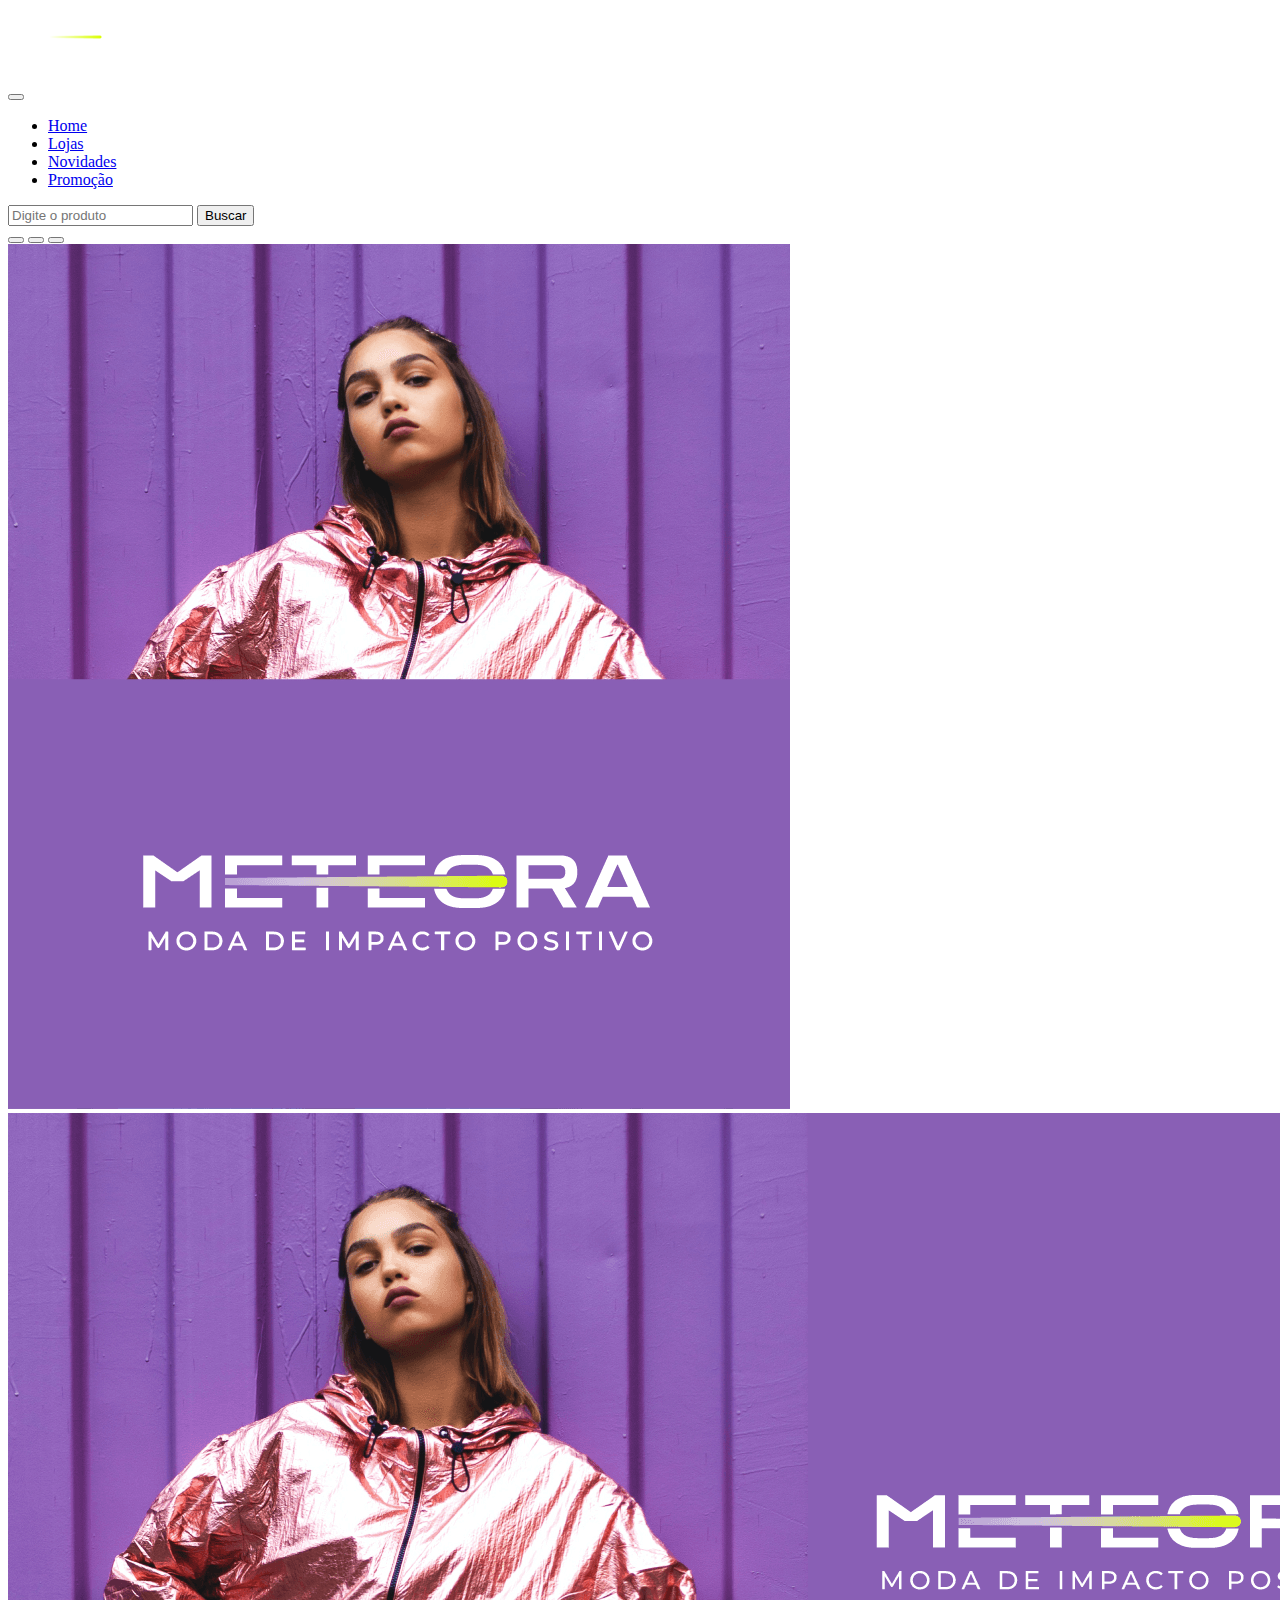
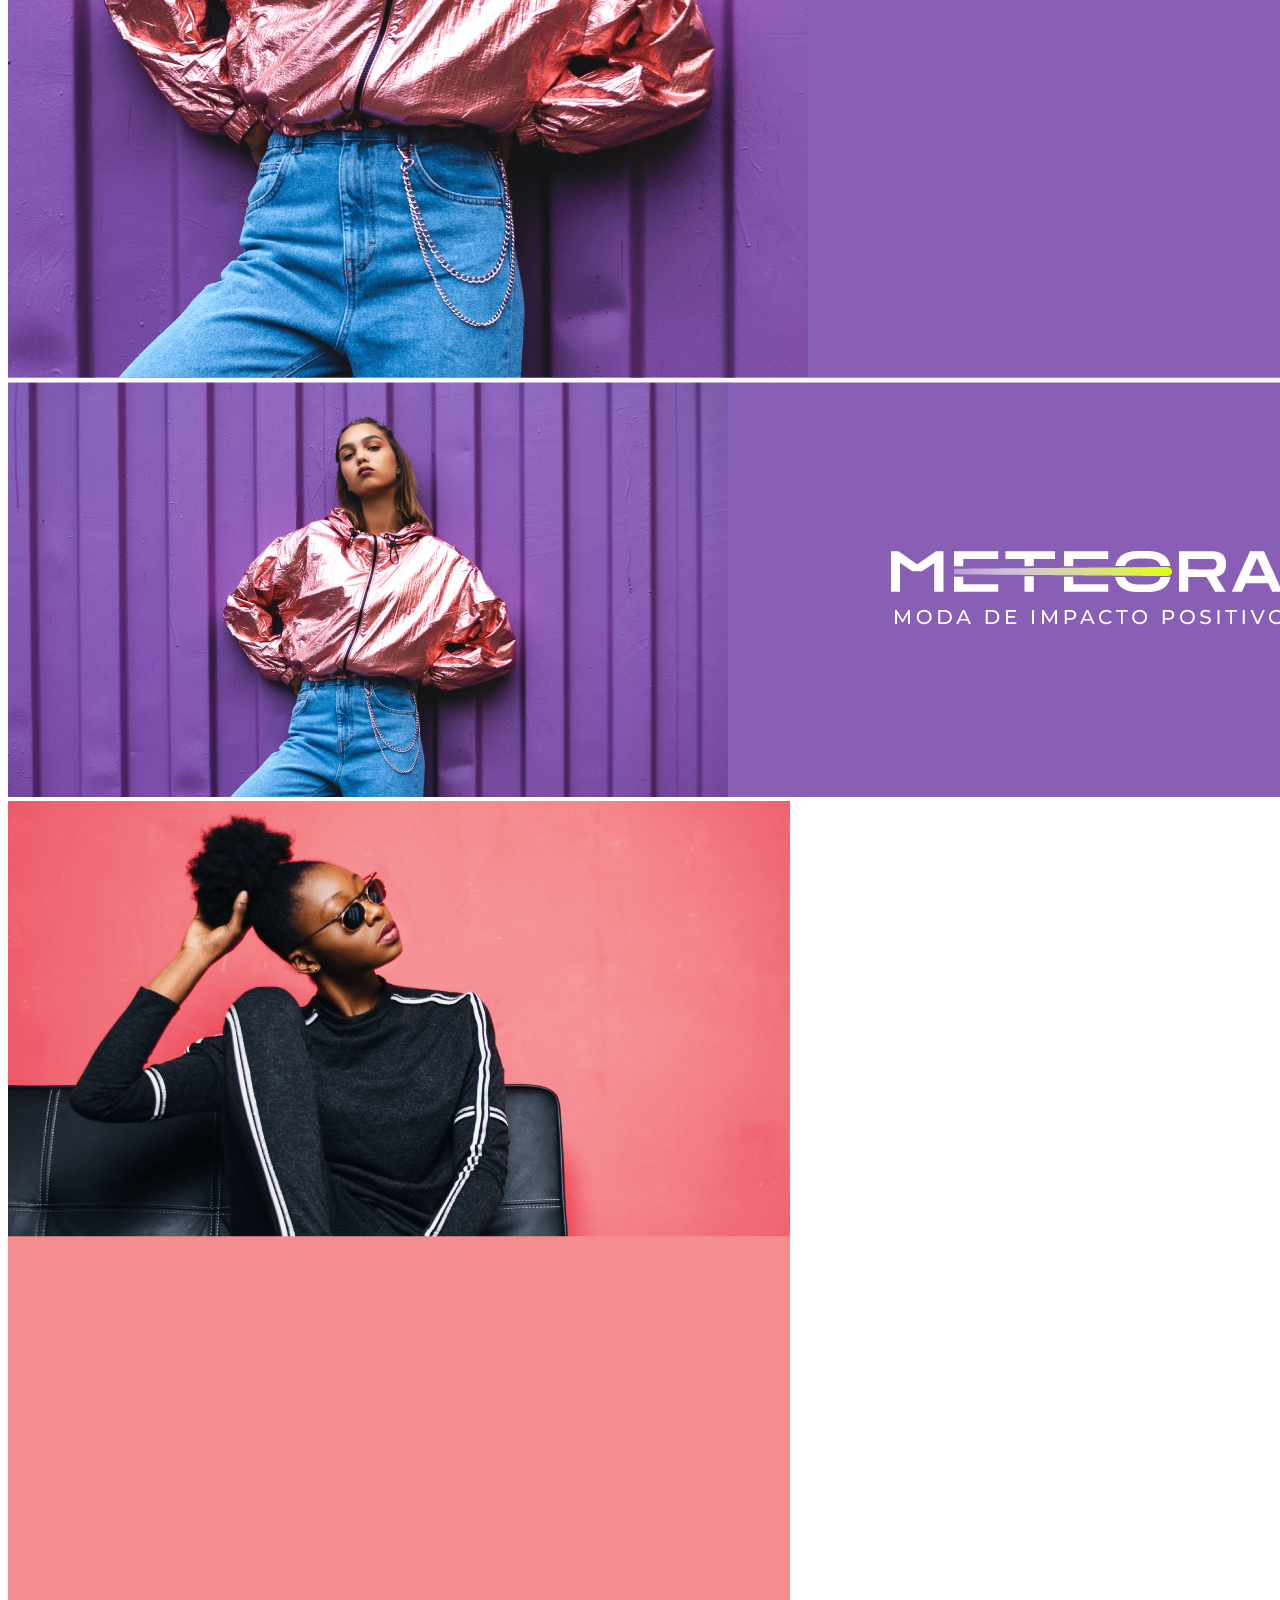
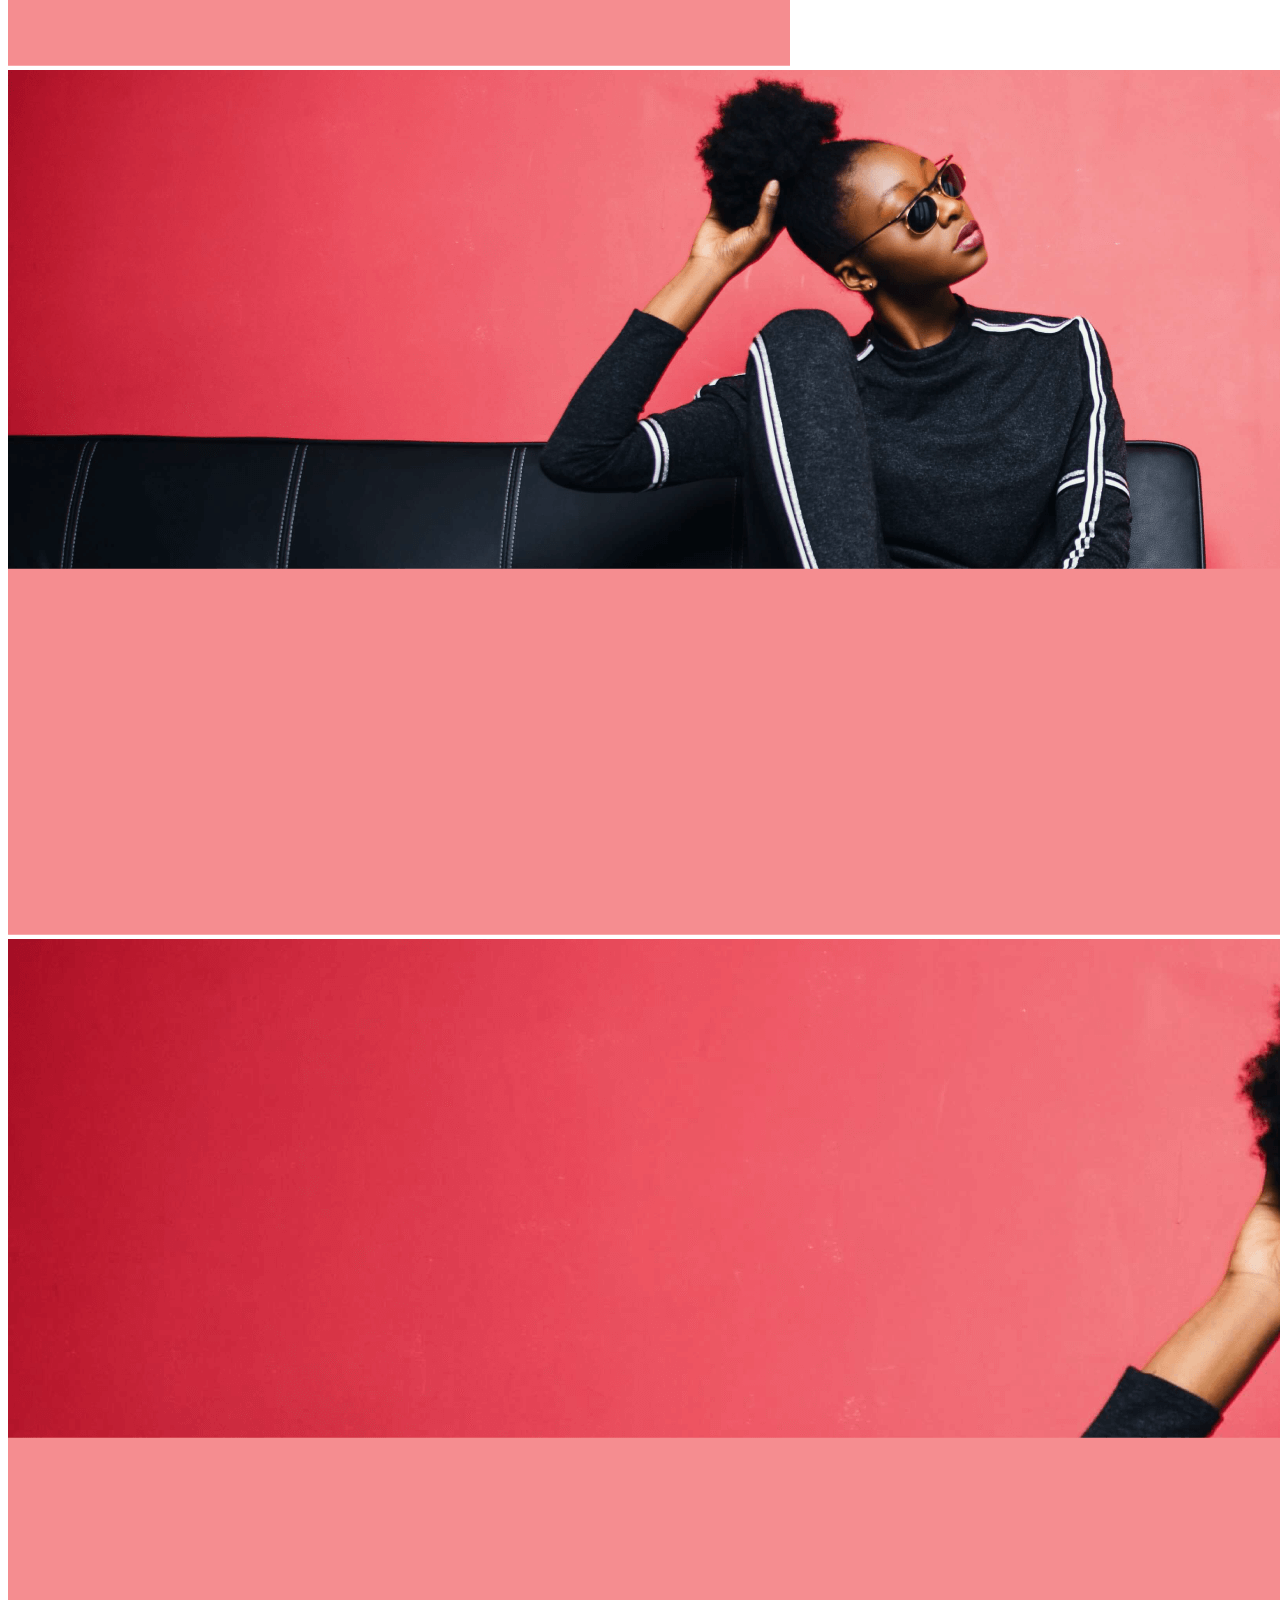
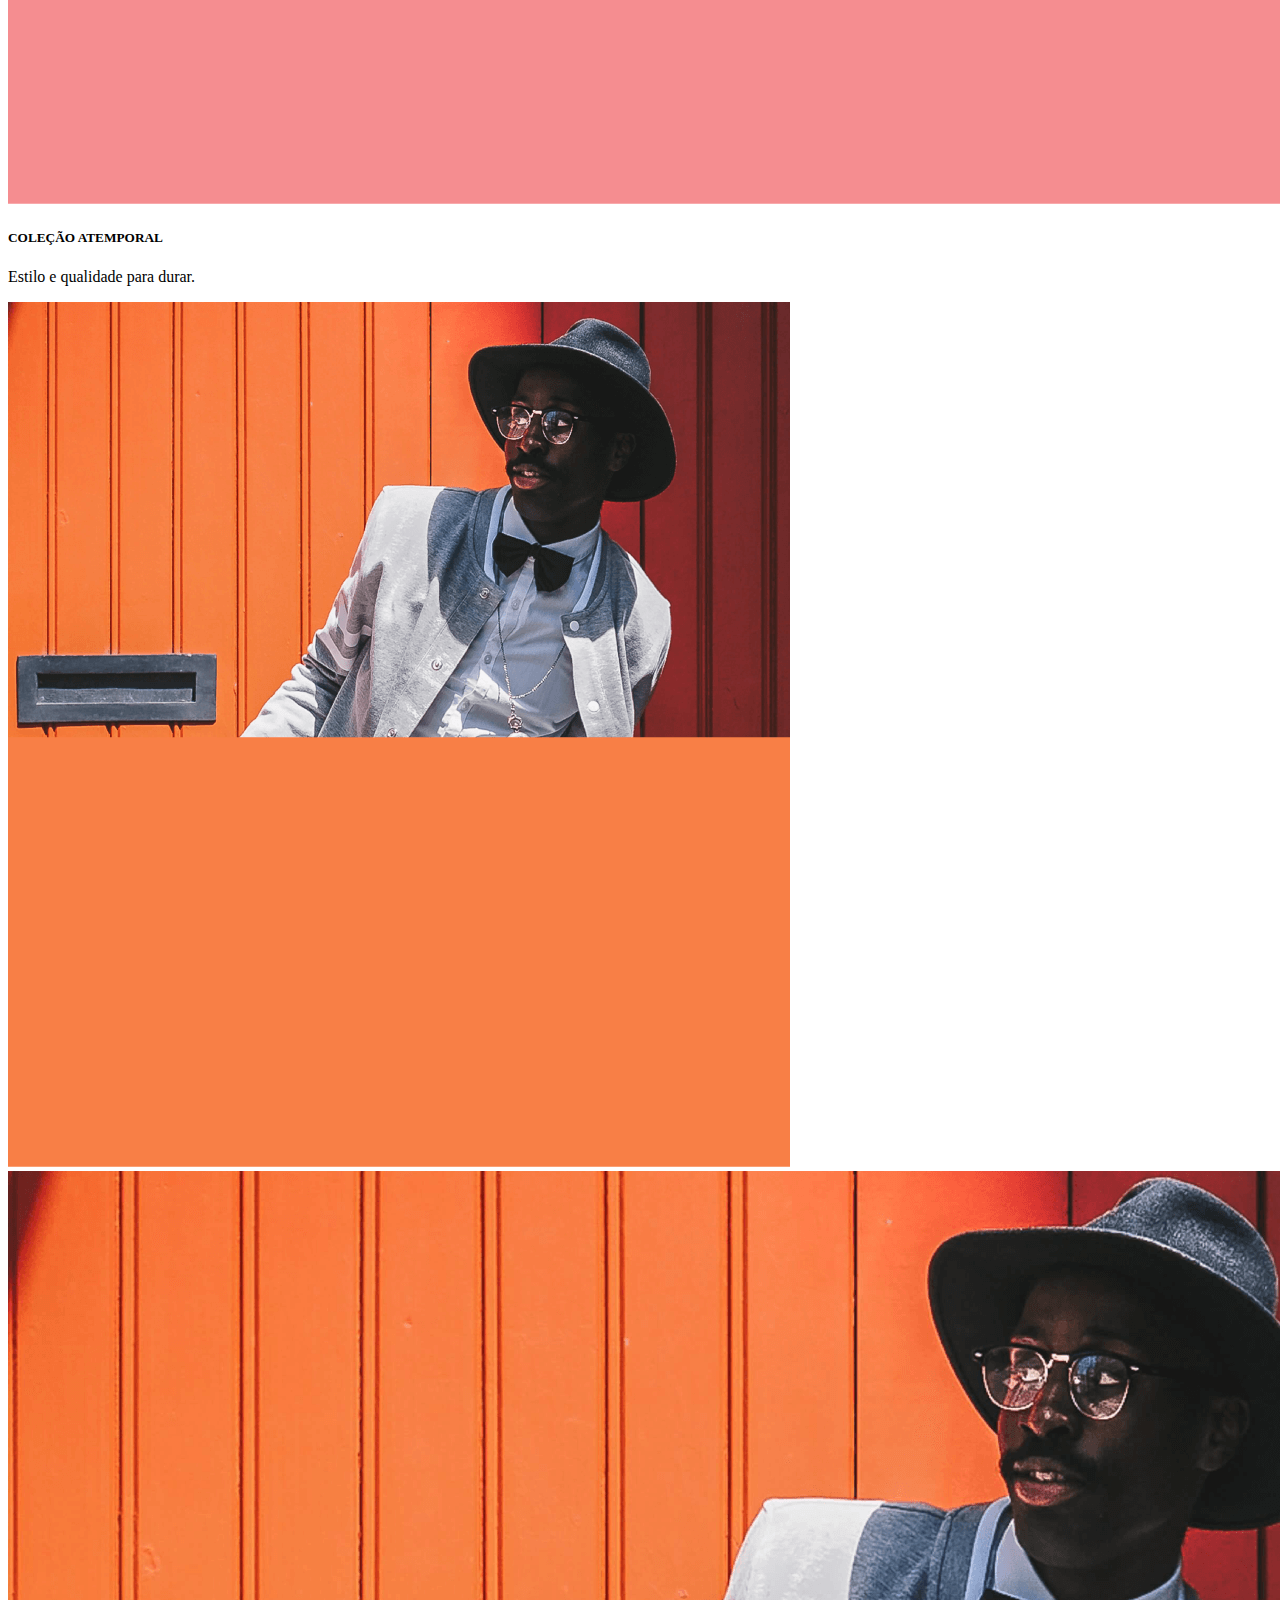
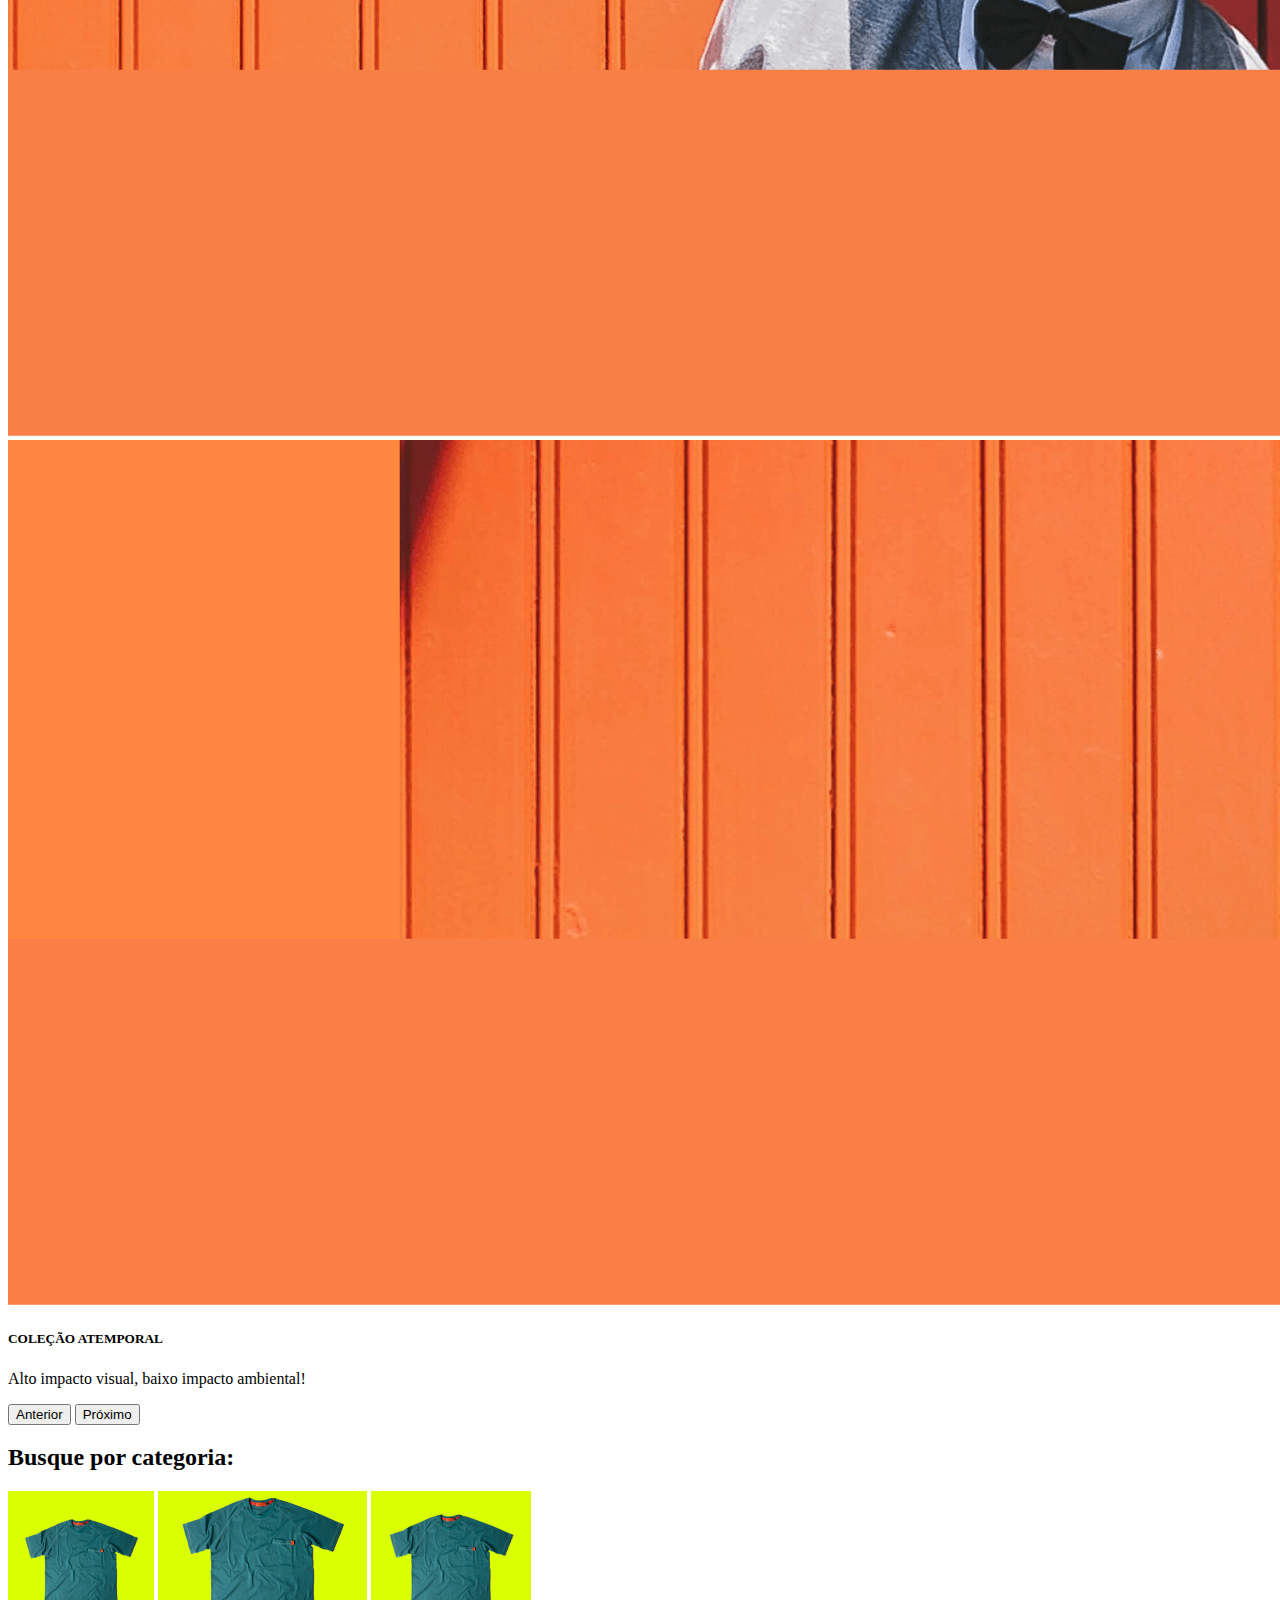
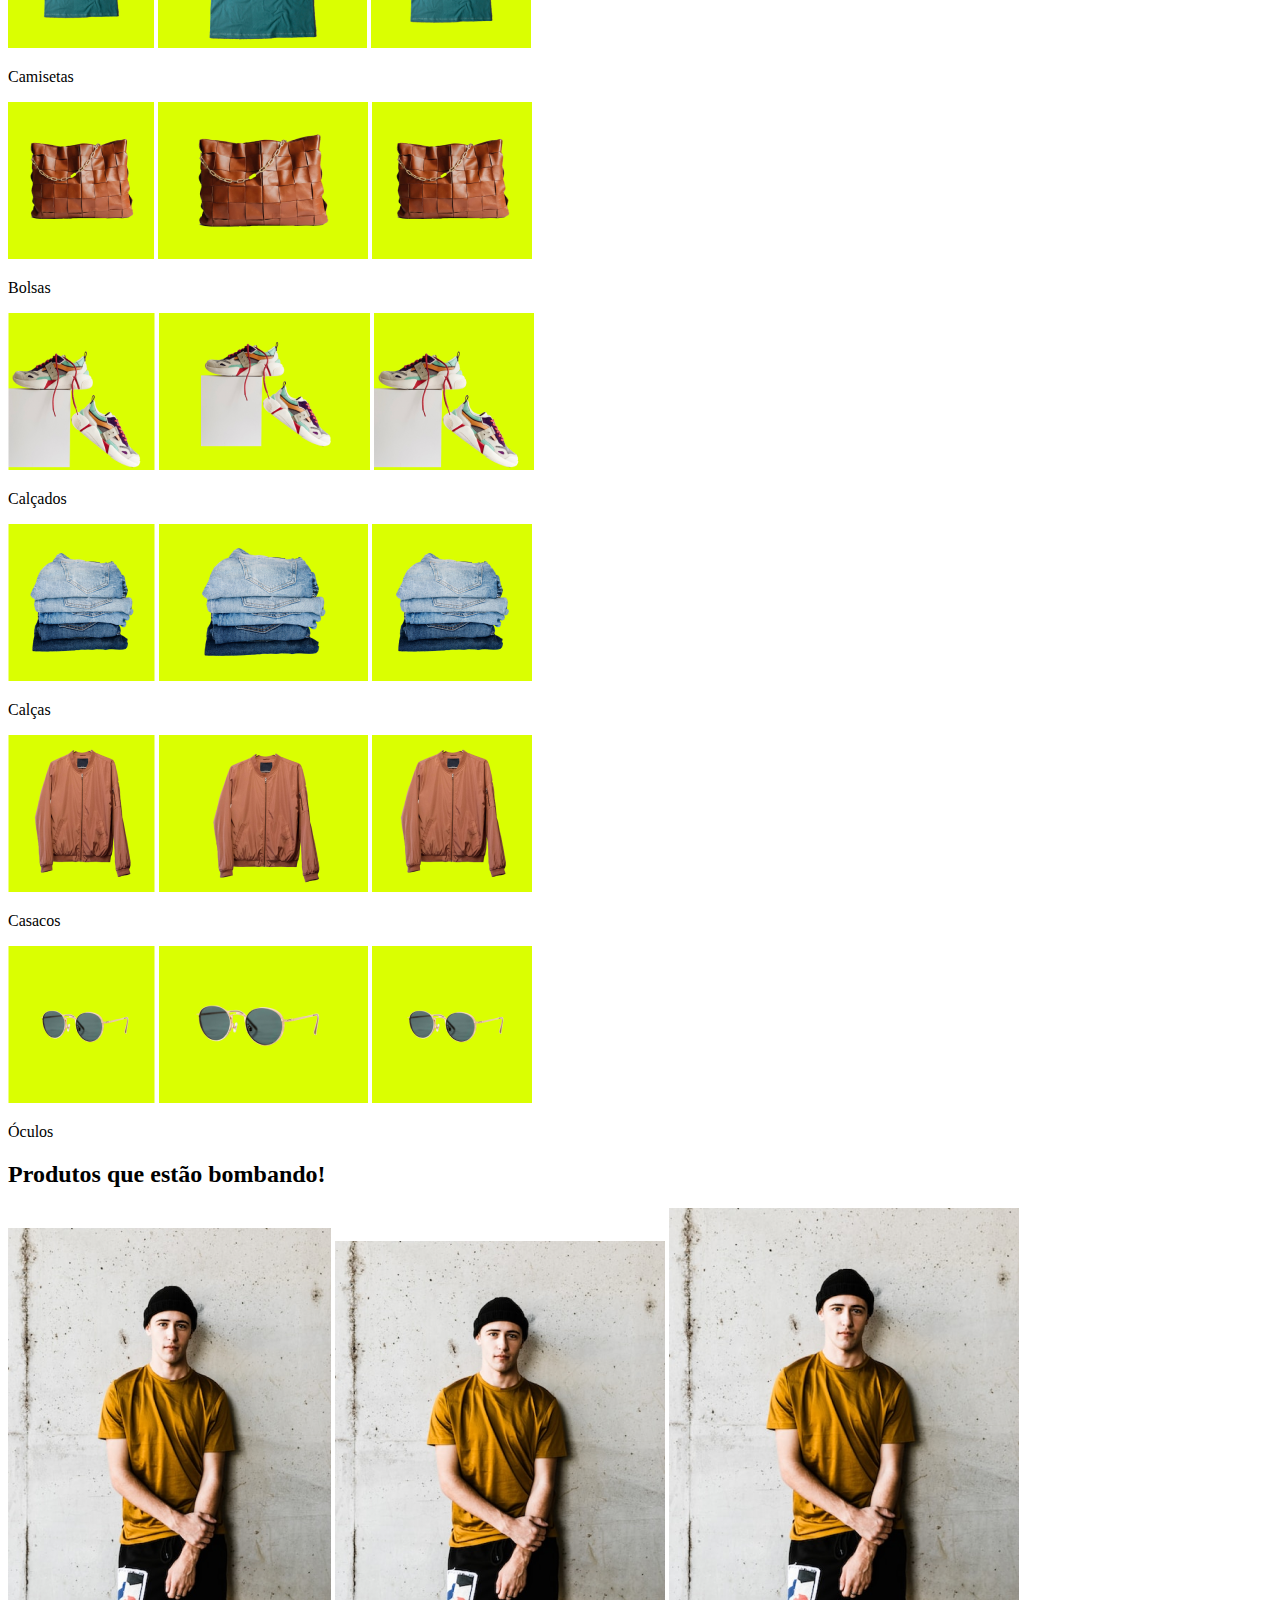
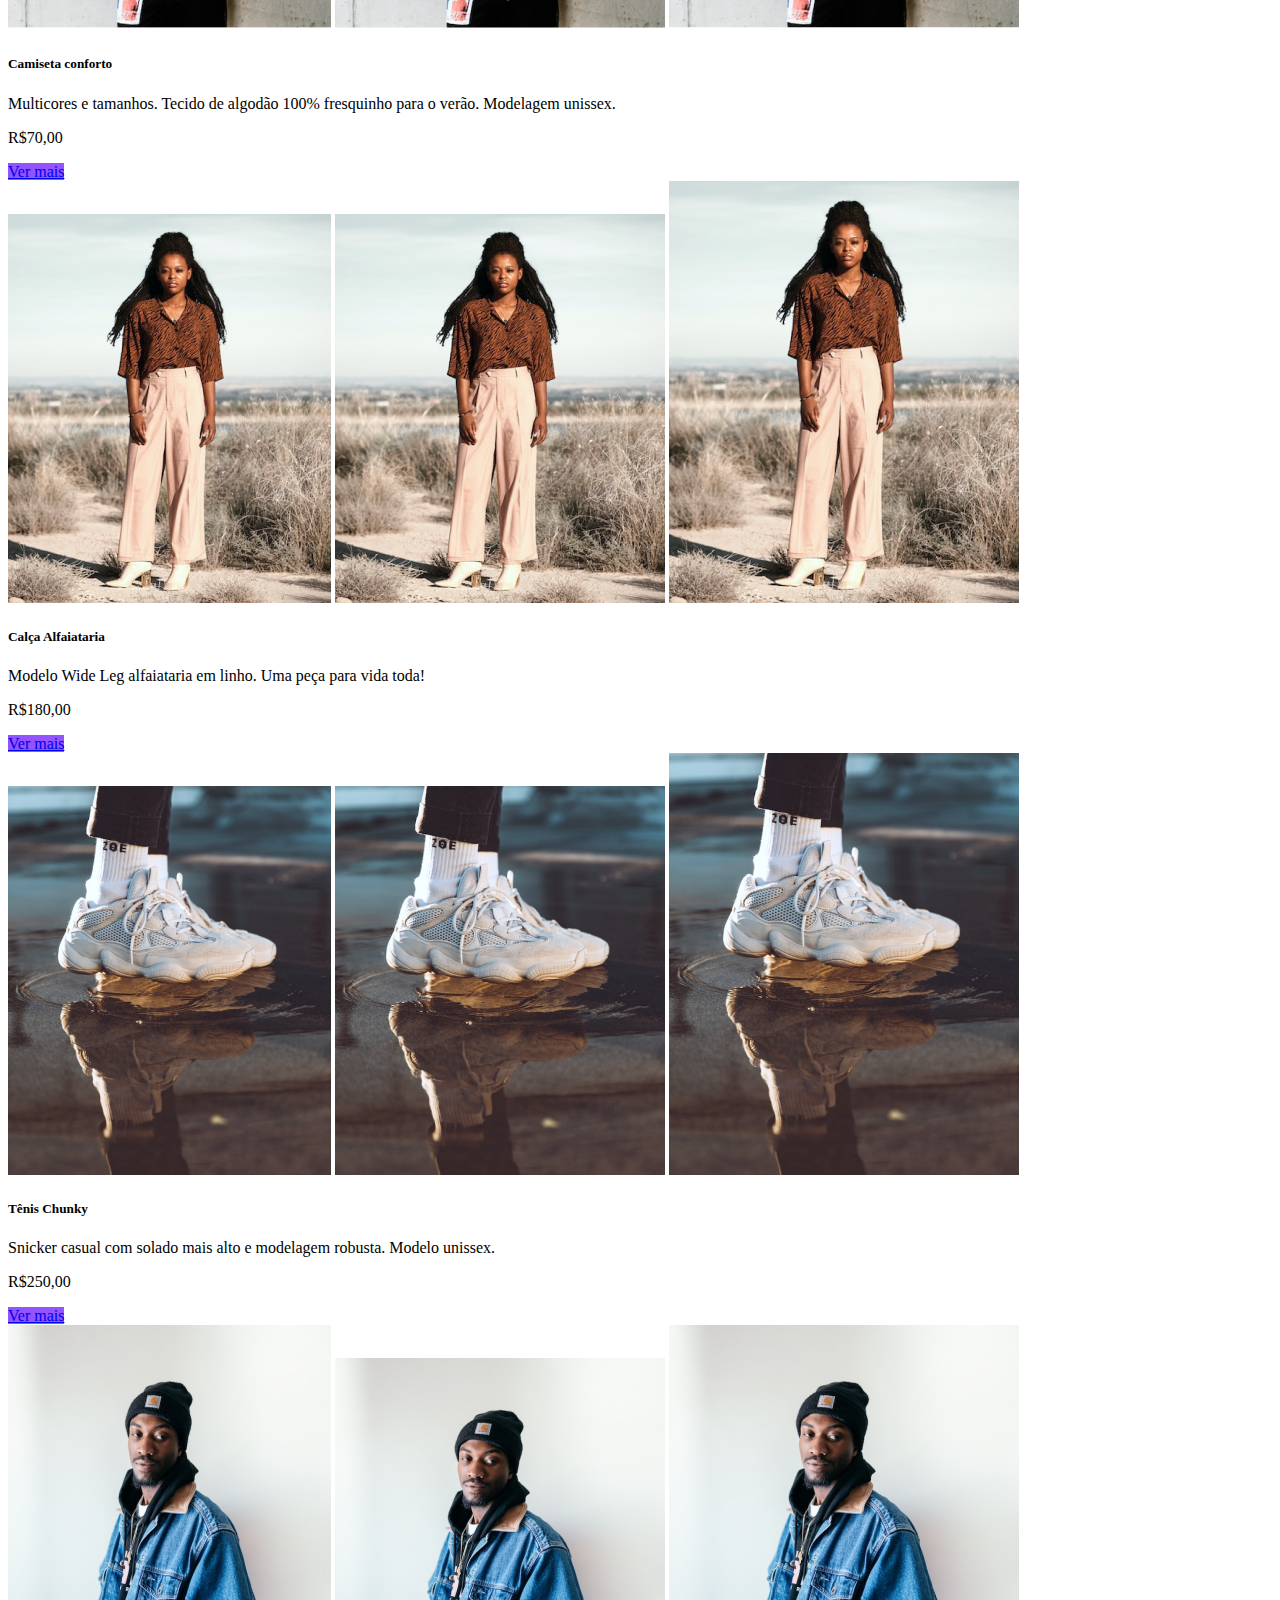
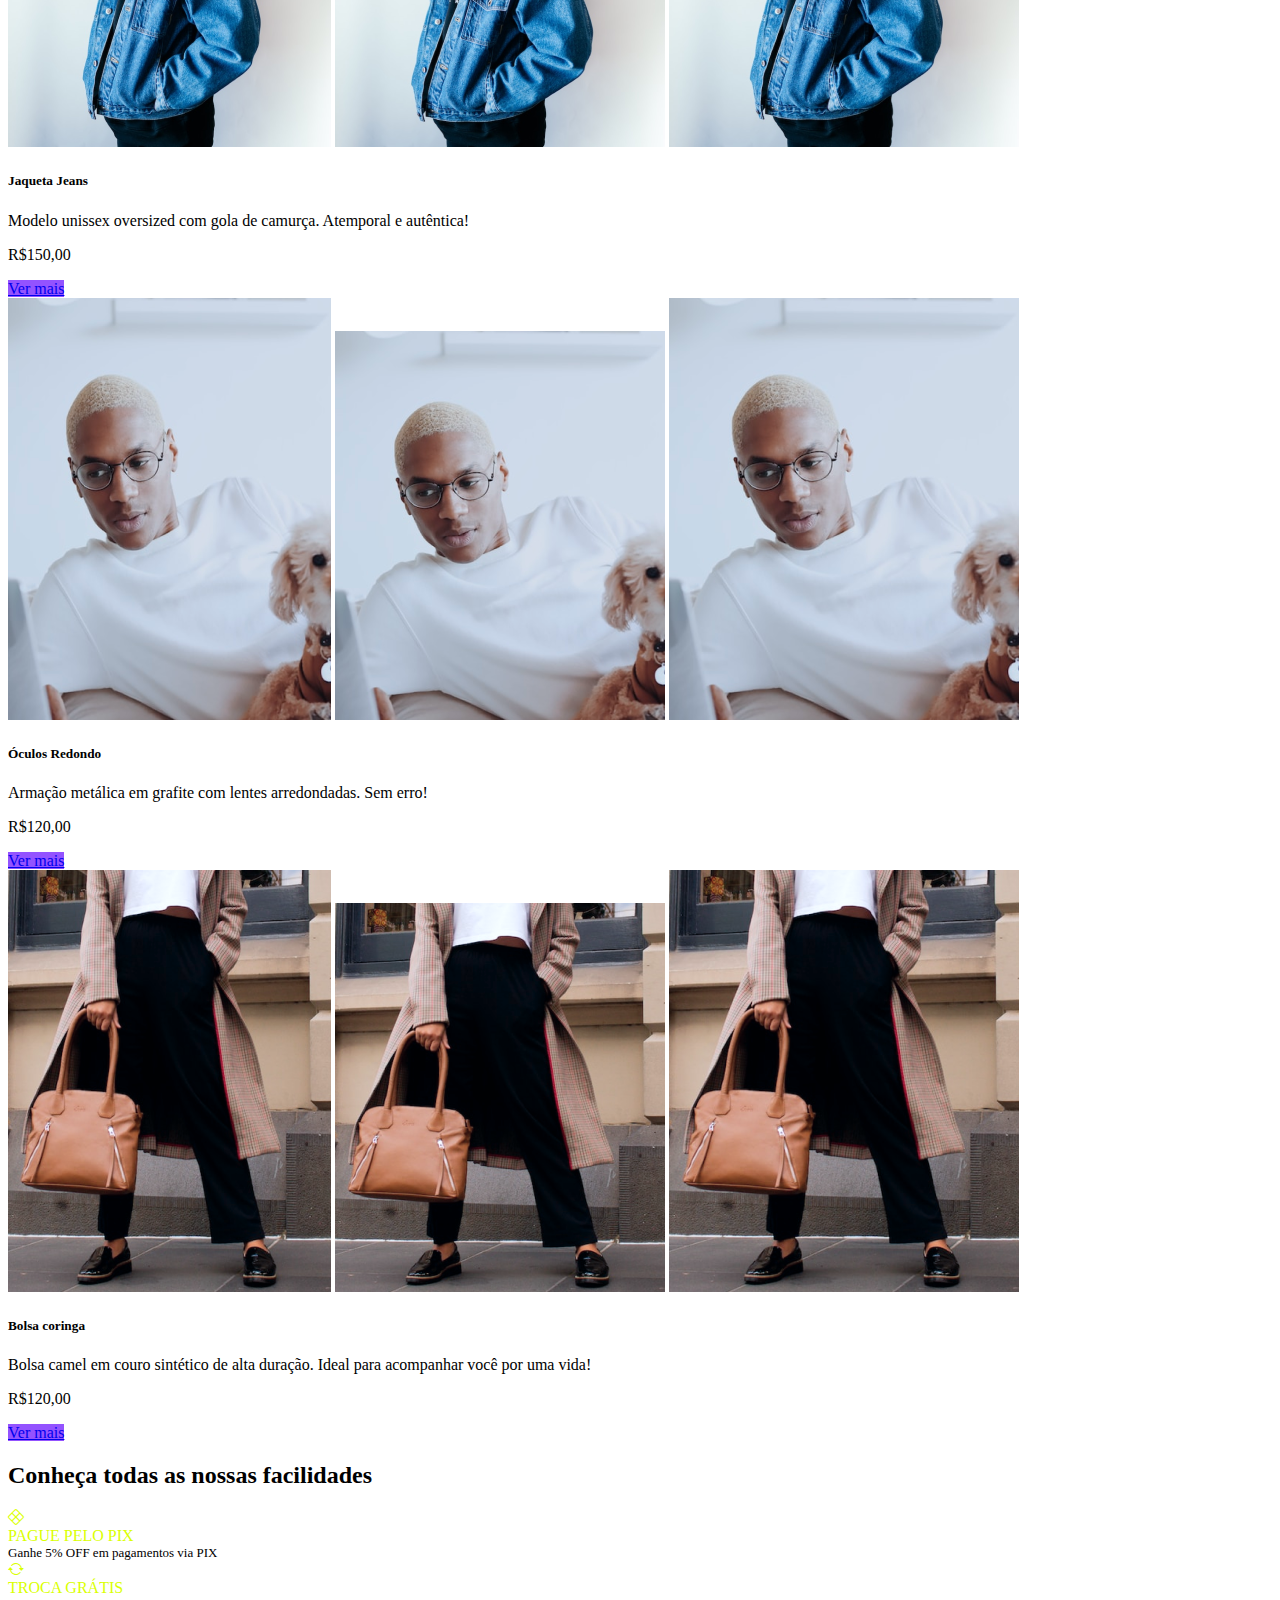
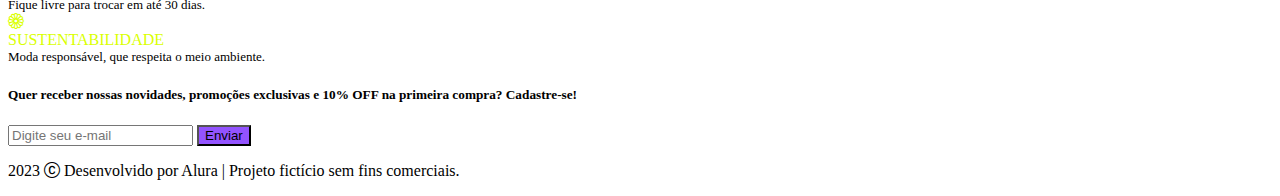
<file: projeto-final da alura/meteora-projeto-final/index.html>
<!DOCTYPE html>
<html lang="pt-br">

<head>
  <meta charset="UTF-8">
  <meta http-equiv="X-UA-Compatible" content="IE=edge">
  <meta name="viewport" content="width=device-width, initial-scale=1.0">
  <link rel="shortcut icon" href="./assets/favicon.png" type="image/x-icon">
  <title>Meteora</title>
  <link rel="stylesheet" href="https://cdn.jsdelivr.net/npm/bootstrap-icons@1.10.3/font/bootstrap-icons.css">
  <link href="https://cdn.jsdelivr.net/npm/bootstrap@5.3.0-alpha1/dist/css/bootstrap.min.css" rel="stylesheet"
    integrity="sha384-GLhlTQ8iRABdZLl6O3oVMWSktQOp6b7In1Zl3/Jr59b6EGGoI1aFkw7cmDA6j6gD" crossorigin="anonymous">
  <link rel="stylesheet" href="./estilos.css">
</head>

<body>

  <nav class="navbar navbar-expand-md bg-black navbar-dark">
    <div class="container-fluid">
      <a class="navbar-brand" href="#">
        <h1 class="m-0"><img class="d-block" src="./assets/logo-meteora.png" alt="Logo da loja Meteora"></h1>
      </a>
      <button class="navbar-toggler" type="button" data-bs-toggle="collapse" data-bs-target="#navbarSupportedContent"
        aria-controls="navbarSupportedContent" aria-expanded="false" aria-label="Toggle navigation">
        <span class="navbar-toggler-icon"></span>
      </button>
      <div class="collapse navbar-collapse" id="navbarSupportedContent">
        <ul class="navbar-nav me-auto">
          <li class="nav-item">
            <a class="nav-link active" aria-current="page" href="#">Home</a>
          </li>
          <li class="nav-item">
            <a class="nav-link" href="#">Lojas</a>
          </li>
          <li class="nav-item">
            <a class="nav-link" href="#">Novidades</a>
          </li>
          <li class="nav-item">
            <a class="nav-link" href="#">Promoção</a>
          </li>
        </ul>
        <form class="d-flex" role="search">
          <input class="form-control me-2 rounded-0" type="search" placeholder="Digite o produto"
            aria-label="Pesquisar">
          <button class="btn btn-outline-light rounded-0" type="submit">Buscar</button>
        </form>
      </div>
    </div>
  </nav>

  <div id="carouselExampleCaptions" class="carousel slide" data-bs-ride="carousel">
    <div class="carousel-indicators">
      <button type="button" data-bs-target="#carouselExampleCaptions" data-bs-slide-to="0" class="active"
        aria-current="true" aria-label="Slide 1"></button>
      <button type="button" data-bs-target="#carouselExampleCaptions" data-bs-slide-to="1"
        aria-label="Slide 2"></button>
      <button type="button" data-bs-target="#carouselExampleCaptions" data-bs-slide-to="2"
        aria-label="Slide 3"></button>
    </div>
    <div class="carousel-inner">
      <div class="carousel-item active">
        <img class="w-100 img-fluid d-md-none" src="./assets/Mobile/banner1-mobile.png"
          alt="Modelo feminina vestindo blusa rosa fluorescente, em fundo lilás.">
        <img class="w-100 img-fluid d-none d-md-block d-xl-none" src="./assets/Tablet/banner1-tablet.png"
          alt="Modelo feminina vestindo blusa rosa fluorescente, em fundo lilás.">
        <img class="w-100 img-fluid d-none d-xl-block" src="./assets/Desktop/banner1-desktop.png"
          alt="Modelo feminina vestindo blusa rosa fluorescente, em fundo lilás.">
      </div>
      <div class="carousel-item">
        <img class="w-100 img-fluid d-md-none" src="./assets/Mobile/banner2-mobile.png"
          alt="Modelo feminina utilizando óculos escuros e vestindo conjunto esportivo de blusa e calça na cor preta, sentada em um sofá preto em um fundo rosa.">
        <img class="w-100 img-fluid d-none d-md-block d-xl-none" src="./assets/Tablet/banner2-tablet.png"
          alt="Modelo feminina utilizando óculos escuros e vestindo conjunto esportivo de blusa e calça na cor preta, sentada em um sofá preto em um fundo rosa.">
        <img class="w-100 img-fluid d-none d-xl-block" src="./assets/Desktop/banner2-desktop.png"
          alt="Modelo feminina utilizando óculos escuros e vestindo conjunto esportivo de blusa e calça na cor preta, sentada em um sofá preto em um fundo rosa.">
        <div class="carousel-caption">
          <h5 class="fs-1">COLEÇÃO ATEMPORAL</h5>
          <p class="fs-4">Estilo e qualidade para durar.</p>
        </div>
      </div>
      <div class="carousel-item">
        <img class="w-100 img-fluid d-md-none" src="./assets/Mobile/banner3-mobile.png"
          alt="Modelo feminina utilizando óculos escuros e vestindo conjunto esportivo de blusa e calça na cor preta, sentada em um sofá preto em um fundo rosa.">
        <img class="w-100 img-fluid d-none d-md-block d-xl-none" src="./assets/Tablet/banner3-tablet.png"
          alt="Modelo feminina utilizando óculos escuros e vestindo conjunto esportivo de blusa e calça na cor preta, sentada em um sofá preto em um fundo rosa.">
        <img class="w-100 img-fluid d-none d-xl-block" src="./assets/Desktop/banner3-desktop.png"
          alt="Modelo feminina utilizando óculos escuros e vestindo conjunto esportivo de blusa e calça na cor preta, sentada em um sofá preto em um fundo rosa.">
        <div class="carousel-caption">
          <h5 class="fs-1">COLEÇÃO ATEMPORAL</h5>
          <p class="fs-4">Alto impacto visual, baixo impacto ambiental!</p>
        </div>
      </div>
    </div>
    <button class="carousel-control-prev" type="button" data-bs-target="#carouselExampleCaptions" data-bs-slide="prev">
      <span class="carousel-control-prev-icon" aria-hidden="true"></span>
      <span class="visually-hidden">Anterior</span>
    </button>
    <button class="carousel-control-next" type="button" data-bs-target="#carouselExampleCaptions" data-bs-slide="next">
      <span class="carousel-control-next-icon" aria-hidden="true"></span>
      <span class="visually-hidden">Próximo</span>
    </button>
  </div>

  <h2 class="text-center my-3 my-xl-5">Busque por categoria:</h2>

  <div class="container row mx-auto g-4">

    <div class="col-6 col-md-4 col-xxl-2">
        <div class="card rounded-0 border-0">
          <img class="d-md-none d-block" src="./assets/Mobile/categorias/categoria-camiseta.png"
            alt="Camiseta masculina de manga na cor verde, com bolso, com detalhe vermelho.">
          <img class="d-none d-md-block d-xl-none" src="./assets/Tablet/categorias/categoria-camiseta.png"
            alt="Camiseta masculina de manga na cor verde, com bolso, com detalhe vermelho.">
          <img class="d-none d-xl-block" src="./assets/Desktop/categorias/categoria-camiseta.png"
            alt="Camiseta masculina de manga na cor verde, com bolso, com detalhe vermelho.">
          <div class="card-header bg-black text-bg-dark">
            <p class="text-center card-text">
              Camisetas
            </p>
        </div>
      </div>
    </div>

    <div class="col-6 col-md-4 col-xxl-2">
      <div class="card rounded-0 border-0">
        <img class="d-md-none d-block" src="./assets/Mobile/categorias/categoria-bolsas.png"
          alt="Bolsa feminina de couro na cor marrom, com cortes quadrados, e alça dourada em formato de corrente com detalhe verde, em fundo verde limão.">
        <img class="d-none d-md-block d-xl-none" src="./assets/Tablet/categorias/categoria-bolsas.png"
          alt="Bolsa feminina de couro na cor marrom, com cortes quadrados, e alça dourada em formato de corrente com detalhe verde, em fundo verde limão.">
        <img class="d-none d-xl-block" src="./assets/Desktop/categorias/categoria-bolsa.png"
          alt="Bolsa feminina de couro na cor marrom, com cortes quadrados, e alça dourada em formato de corrente com detalhe verde, em fundo verde limão.">
        <div class="card-header bg-black text-bg-dark">
          <p class="text-center card-text">
            Bolsas
          </p>
        </div>
      </div>
    </div>

    <div class="col-6 col-md-4 col-xxl-2">
      <div class="card rounded-0 border-0">
        <img class="d-md-none d-block" src="./assets/Mobile/categorias/categoria-calcados.png"
          alt="Par de tênis unissex com cor predominante branca e traços na cores laranja, azul, verde e cadarço vermelho, em fundo verde limão.">
        <img class="d-none d-md-block d-xl-none" src="./assets/Tablet/categorias/categoria-calcados.png"
          alt="Par de tênis unissex com cor predominante branca e traços na cores laranja, azul, verde e cadarço vermelho, em fundo verde limão.">
        <img class="d-none d-xl-block" src="./assets/Desktop/categorias/categoria-calcados.png"
          alt="Par de tênis unissex com cor predominante branca e traços na cores laranja, azul, verde e cadarço vermelho, em fundo verde limão.">
        <div class="card-header bg-black text-bg-dark">
          <p class="text-center card-text">
            Calçados
          </p>
        </div>
      </div>
    </div>

    <div class="col-6 col-md-4 col-xxl-2">
      <div class="card rounded-0 border-0">
        <img class="d-md-none d-block" src="./assets/Mobile/categorias/categoria-calcas.png"
          alt="Quatro calças jeans dobradas e organizadas uma acima da outra, em fundo verde limão.">
        <img class="d-none d-md-block d-xl-none" src="./assets/Tablet/categorias/categoria-calcas.png"
          alt="Quatro calças jeans dobradas e organizadas uma acima da outra, em fundo verde limão.">
        <img class="d-none d-xl-block" src="./assets/Desktop/categorias/categoria-calcas.png"
          alt="Quatro calças jeans dobradas e organizadas uma acima da outra, em fundo verde limão.">
        <div class="card-header bg-black text-bg-dark">
          <p class="text-center card-text">
            Calças
          </p>
        </div>
      </div>
    </div>

    <div class="col-6 col-md-4 col-xxl-2">
      <div class="card rounded-0 border-0">
        <img class="d-md-none d-block" src="./assets/Mobile/categorias/categoria-casacos.png"
          alt="Casaco masculino na cor marrom em fundo verde limão.">
        <img class="d-none d-md-block d-xl-none" src="./assets/Tablet/categorias/categoria-casacos.png"
          alt="Casaco masculino na cor marrom em fundo verde limão.">
        <img class="d-none d-xl-block" src="./assets/Desktop/categorias/categoria-casacos.png"
          alt="Casaco masculino na cor marrom em fundo verde limão.">
        <div class="card-header bg-black text-bg-dark">
          <p class="text-center card-text">
            Casacos
          </p>
        </div>
      </div>
    </div>

    <div class="col-6 col-md-4 col-xxl-2">
      <div class="card rounded-0 border-0">
        <img class="d-md-none d-block" src="./assets/Mobile/categorias/categoria-oculos.png"
          alt="Óculos de Sol com lentes arredondadas e armação dourada, em fundo verde limão.">
        <img class="d-none d-md-block d-xl-none" src="./assets/Tablet/categorias/categoria-oculos.png"
          alt="Óculos de Sol com lentes arredondadas e armação dourada, em fundo verde limão.">
        <img class="d-none d-xl-block" src="./assets/Desktop/categorias/categoria-oculos.png"
          alt="Óculos de Sol com lentes arredondadas e armação dourada, em fundo verde limão.">
        <div class="card-header bg-black text-bg-dark">
          <p class="text-center card-text">
            Óculos
          </p>
        </div>
      </div>
    </div>

  </div>

  <h2 class="container text-center my-3 my-xl-5">Produtos que estão bombando!</h2>

  <div class="container row mx-auto">

    <div class="col-12 col-md-6 col-xxl-4 pb-4">
      <div class="card">
        <img class="d-block d-md-none" src="./assets/Mobile/produtos/camiseta.png"
          alt="Modelo masculo vestindo touca preta, blusa marrom e calça jeans, com uma parede cinza de fundo.">
        <img class="d-none d-md-block d-xl-none" src="./assets/Tablet/produtos/camiseta.png"
          alt="Modelo masculo vestindo touca preta, blusa marrom e calça jeans, com uma parede cinza de fundo.">
        <img class="d-none d-xl-block" src="./assets/Desktop/produtos/camiseta.png"
          alt="Modelo masculo vestindo touca preta, blusa marrom e calça jeans, com uma parede cinza de fundo.">
        <div class="card-body">
          <h5 class="card-title fw-bold">Camiseta conforto</h5>
          <p class="card-text">Multicores e tamanhos. Tecido de algodão 100% fresquinho para o verão. Modelagem
            unissex.
          </p>
          <p class="fw-bold">R$70,00</p>
          <a href="#" class="btn btn-primary botao-lilas rounded-0 border-0">Ver mais</a>
        </div>
      </div>
    </div>

    <div class="col-12 col-md-6 col-xxl-4 pb-4">
      <div class="card">
        <img class="d-block d-md-none" src="./assets/Mobile/produtos/calca.png"
          alt="Modelo feminina vestindo blusa marrom, calça bege, par de sapatos altos na cor branca, cordão e pulseira, em um ambiente aberto com chão de terra e matos secos.">
        <img class="d-none d-md-block d-xl-none" src="./assets/Tablet/produtos/calca.png"
          alt="Modelo feminina vestindo blusa marrom, calça bege, par de sapatos altos na cor branca, cordão e pulseira, em um ambiente aberto com chão de terra e matos secos.">
        <img class="d-none d-xl-block" src="./assets/Desktop/produtos/calca.png"
          alt="Modelo feminina vestindo blusa marrom, calça bege, par de sapatos altos na cor branca, cordão e pulseira, em um ambiente aberto com chão de terra e matos secos.">
        <div class="card-body">
          <h5 class="card-title fw-bold">Calça Alfaiataria</h5>
          <p class="card-text">Modelo Wide Leg alfaiataria em linho. Uma peça para vida toda!</p>
          <p class="fw-bold">R$180,00</p>
          <a href="#" class="btn btn-primary botao-lilas rounded-0 border-0">Ver mais</a>
        </div>
      </div>
    </div>

    <div class="col-12 col-md-6 col-xxl-4 pb-4">
      <div class="card">
        <img class="d-block d-md-none" src="./assets/Mobile/produtos/tenis.png"
          alt="Foco nos pés de modelo usando par de tênis e meia na cor branca, e calça na cor preta, pisando em uma poça de água.">
        <img class="d-none d-md-block d-xl-none" src="./assets/Tablet/produtos/tenis.png"
          alt="Foco nos pés de modelo usando par de tênis e meia na cor branca, e calça na cor preta, pisando em uma poça de água.">
        <img class="d-none d-xl-block" src="./assets/Desktop/produtos/tenis.png"
          alt="Foco nos pés de modelo usando par de tênis e meia na cor branca, e calça na cor preta, pisando em uma poça de água.">
        <div class="card-body">
          <h5 class="card-title fw-bold">Tênis Chunky</h5>
          <p class="card-text">Snicker casual com solado mais alto e modelagem robusta. Modelo unissex.</p>
          <p class="fw-bold">R$250,00</p>
          <a href="#" class="btn btn-primary botao-lilas rounded-0 border-0">Ver mais</a>
        </div>
      </div>
    </div>

    <div class="col-12 col-md-6 col-xxl-4 pb-4">
      <div class="card">
        <img class="d-block d-md-none" src="./assets/Mobile/produtos/jaqueta-jeans.png"
          alt="Modelo masculino vestindo toca e calça na cor preta, jaqueta jeans azul, blusa branca e cordão dourado, em um fundo branco.">
        <img class="d-none d-md-block d-xl-none" src="./assets/Tablet/produtos/jaqueta-jeans.png"
          alt="Modelo masculino vestindo toca e calça na cor preta, jaqueta jeans azul, blusa branca e cordão dourado, em um fundo branco.">
        <img class="d-none d-xl-block" src="./assets/Desktop/produtos/jaqueta-jeans.png"
          alt="Modelo masculino vestindo toca e calça na cor preta, jaqueta jeans azul, blusa branca e cordão dourado, em um fundo branco.">
        <div class="card-body">
          <h5 class="card-title fw-bold">Jaqueta Jeans</h5>
          <p class="card-text">Modelo unissex oversized com gola de camurça. Atemporal e autêntica!</p>
          <p class="fw-bold">R$150,00</p>
          <a href="#" class="btn btn-primary botao-lilas rounded-0 border-0">Ver mais</a>
        </div>
      </div>
    </div>

    <div class="col-12 col-md-6 col-xxl-4 pb-4">
      <div class="card">
        <img class="d-block d-md-none" src="./assets/Mobile/produtos/oculos.png"
          alt="Modelo masculino com blusa branca e um par de óculos de lentes transparentes arredondadas, utilizando um notebook, com um cachorro poodle branco no seu colo, e em um fundo branco.">
        <img class="d-none d-md-block d-xl-none" src="./assets/Tablet/produtos/oculos.png"
          alt="Modelo masculino com blusa branca e um par de óculos de lentes transparentes arredondadas, utilizando um notebook, com um cachorro poodle branco no seu colo, e em um fundo branco.">
        <img class="d-none d-xl-block" src="./assets/Desktop/produtos/oculos.png"
          alt="Modelo masculino com blusa branca e um par de óculos de lentes transparentes arredondadas, utilizando um notebook, com um cachorro poodle branco no seu colo, e em um fundo branco.">
        <div class="card-body">
          <h5 class="card-title fw-bold">Óculos Redondo</h5>
          <p class="card-text">Armação metálica em grafite com lentes arredondadas. Sem erro!</p>
          <p class="fw-bold">R$120,00</p>
          <a href="#" class="btn btn-primary botao-lilas rounded-0 border-0">Ver mais</a>
        </div>
      </div>
    </div>

    <div class="col-12 col-md-6 col-xxl-4 pb-4">
      <div class="card">
        <img class="d-block d-md-none" src="./assets/Mobile/produtos/bolsa.png"
          alt="Cintura, pernas e pés de modelo feminina vestindo sobretudo de cor predominante bege com detalhes em tom vermelho e escuro, com calça e par de sapatos na cor preta, segurando bolsa na cor bege, com fundo de prédio.">
        <img class="d-none d-md-block d-xl-none" src="./assets/Tablet/produtos/bolsa.png"
          alt="Cintura, pernas e pés de modelo feminina vestindo sobretudo de cor predominante bege com detalhes em tom vermelho e escuro, com calça e par de sapatos na cor preta, segurando bolsa na cor bege, com fundo de prédio.">
        <img class="d-none d-xl-block" src="./assets/Desktop/produtos/bolsa.png"
          alt="Cintura, pernas e pés de modelo feminina vestindo sobretudo de cor predominante bege com detalhes em tom vermelho e escuro, com calça e par de sapatos na cor preta, segurando bolsa na cor bege, com fundo de prédio.">
        <div class="card-body">
          <h5 class="card-title fw-bold">Bolsa coringa</h5>
          <p class="card-text">Bolsa camel em couro sintético de alta duração. Ideal para acompanhar você por uma
            vida!</p>
          <p class="fw-bold">R$120,00</p>
          <a href="#" class="btn btn-primary botao-lilas rounded-0 border-0">Ver mais</a>
        </div>
      </div>
    </div>

  </div>

  <section class="pb-4 bg-black text-bg-dark">

    <h2 class="text-center py-3">Conheça todas as nossas facilidades</h2>

    <div class="d-flex flex-column flex-lg-row align-items-center justify-content-center gap-3 px-3">
      <div class="divs-facilidades d-flex align-items-center">
        <div><i class="verde-limao bi bi-x-diamond fs-1"></i></div>
        <div>
          <div class="ms-3 mb-1 verde-limao">PAGUE PELO PIX</div>
          <div class="texto-menor ms-3">Ganhe 5% OFF em
            pagamentos via PIX</div>
        </div>
      </div>

      <div class="divs-facilidades d-flex">
        <div><i class="verde-limao bi bi-arrow-repeat fs-1"></i></div>
        <div>
          <div class="ms-3 mb-1 verde-limao">TROCA GRÁTIS</div>
          <div class="texto-menor ms-3">Fique livre para trocar em até 30 dias.</div>
        </div>
      </div>

      <div class="divs-facilidades d-flex">
        <div><i class="verde-limao bi bi-flower1 fs-1"></i></div>
        <div>
          <div class="ms-3 mb-1 verde-limao">SUSTENTABILIDADE</div>
          <div class="texto-menor ms-3">Moda responsável, que respeita o meio ambiente.</div>
        </div>
      </div>
    </div>

  </section>

  <form class="container border border-secondary my-3 my-xl-5 p-3 text-center div-novidades mx-auto">
    <h5>
      Quer receber nossas novidades, promoções exclusivas e 10% OFF na primeira
      compra? Cadastre-se!
    </h5>

    <div class="input-group my-3">
      <input type="email" class="form-control border-secondary rounded-0" placeholder="Digite seu e-mail"
        aria-label="Digite seu e-mail" aria-describedby="button-addon2" />
      <button type="button" class="btn btn-primary botao-lilas rounded-0 border-0 " id="button-addon2">Enviar</button>
    </div>
  </form>

  <footer class="text-center bg-black text-bg-dark">
    <p class="card-text py-3">2023 <i class="bi bi-c-circle"></i> Desenvolvido por Alura | Projeto fictício sem fins
      comerciais.</p>
  </footer>

  <script src="https://cdn.jsdelivr.net/npm/bootstrap@5.3.0-alpha1/dist/js/bootstrap.bundle.min.js"
    integrity="sha384-w76AqPfDkMBDXo30jS1Sgez6pr3x5MlQ1ZAGC+nuZB+EYdgRZgiwxhTBTkF7CXvN"
    crossorigin="anonymous"></script>
</body>

</html>
</file>
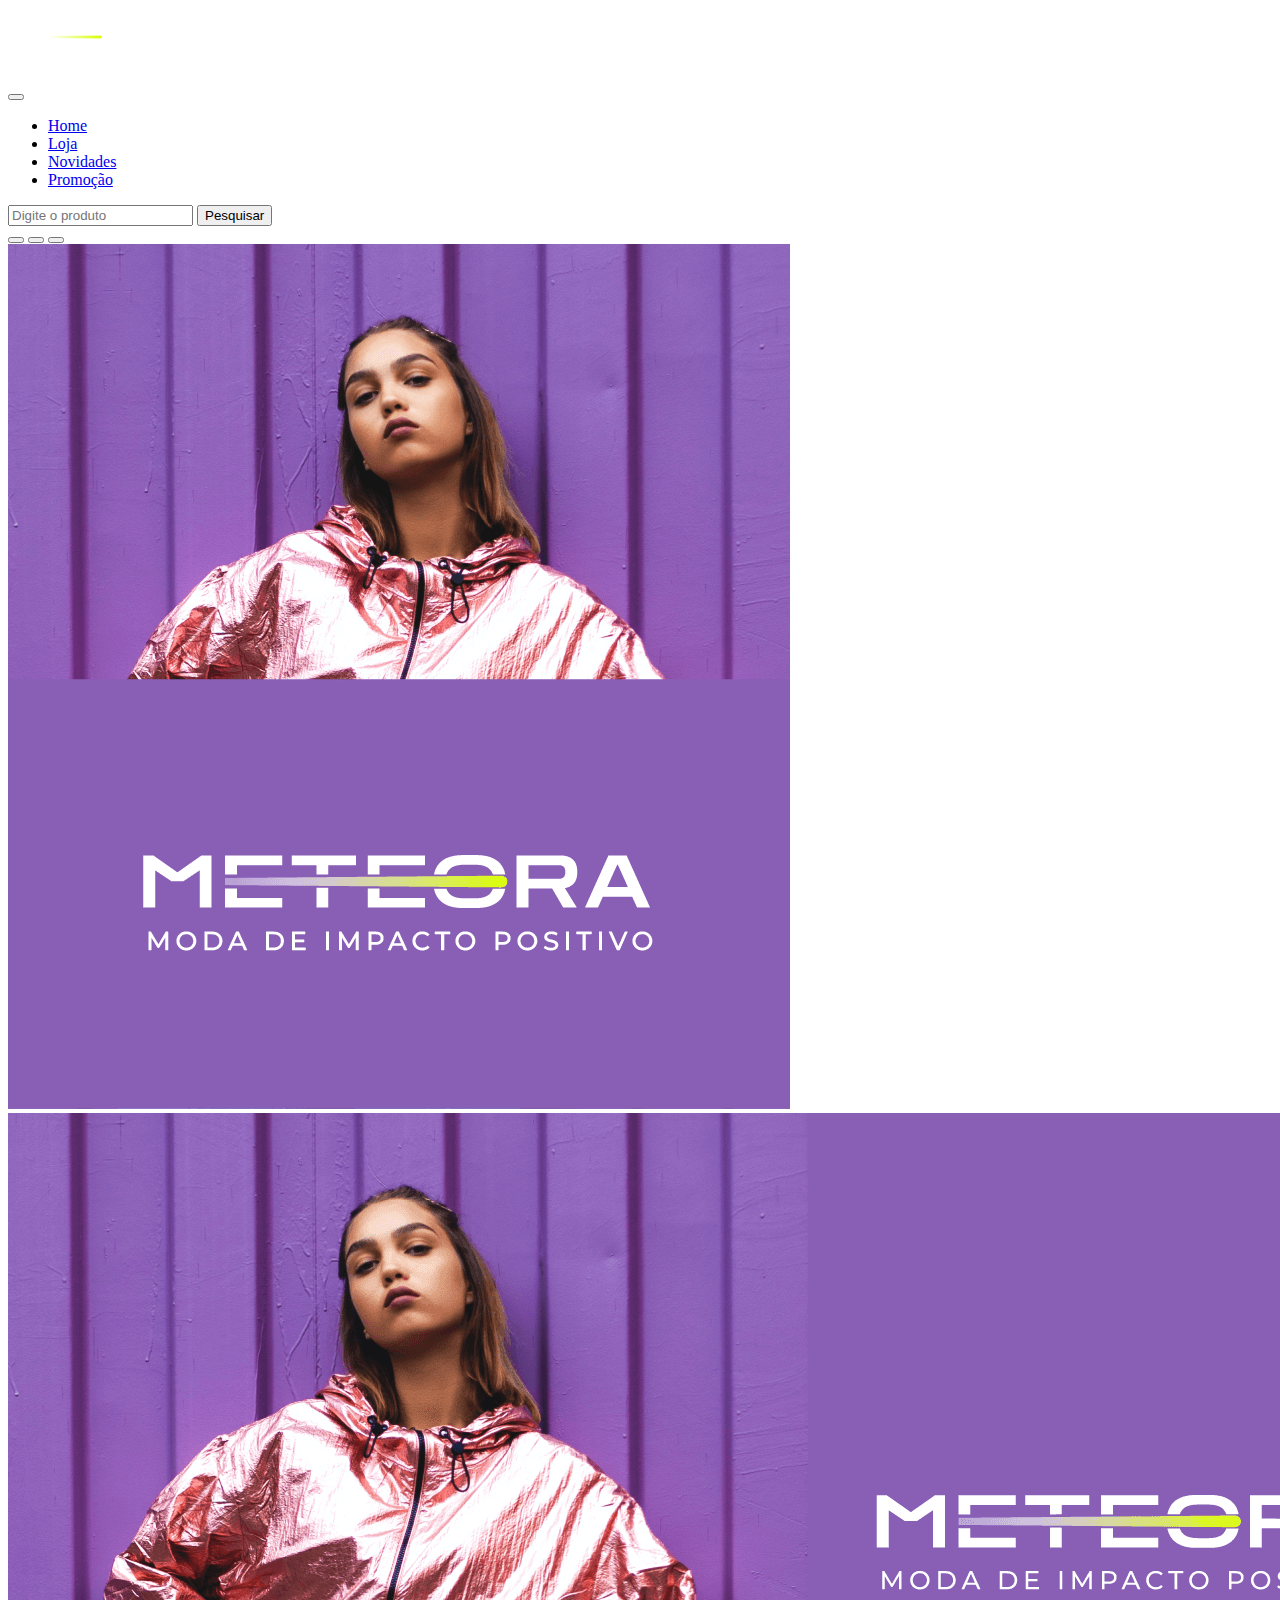
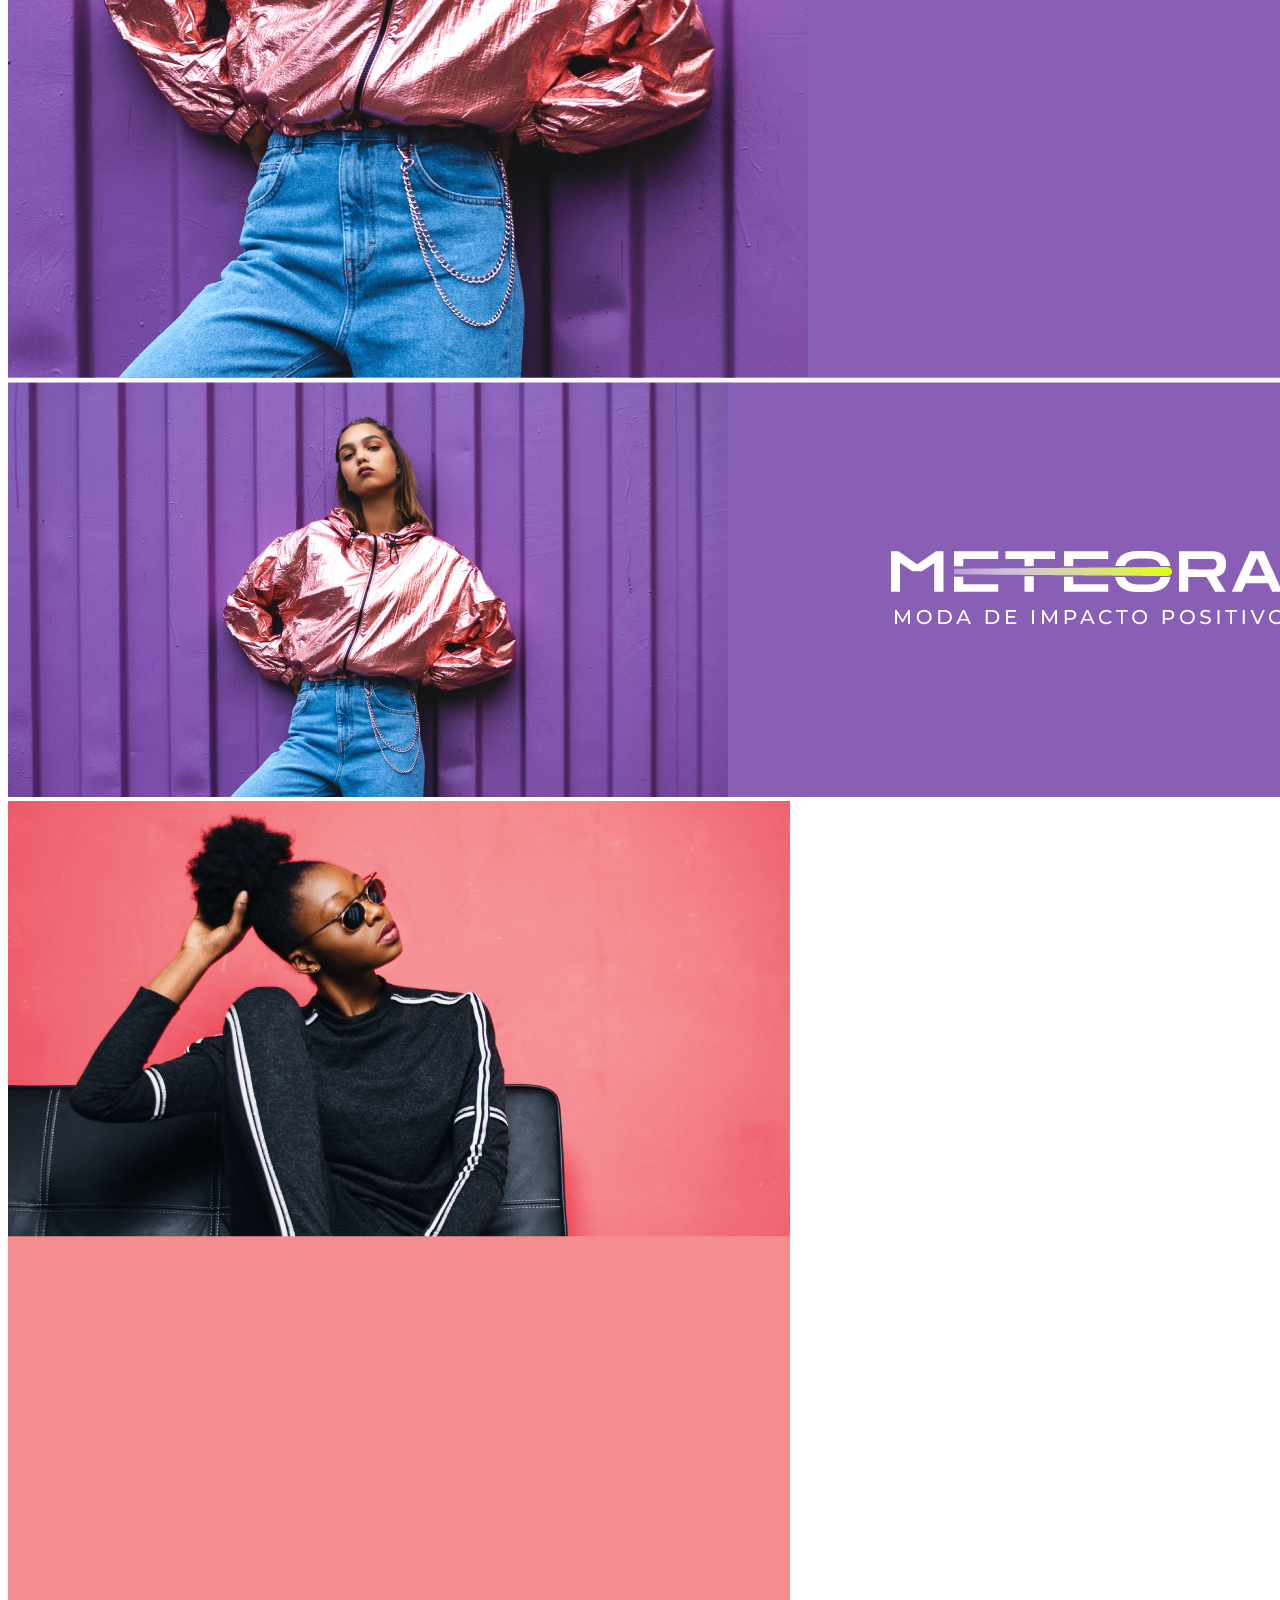
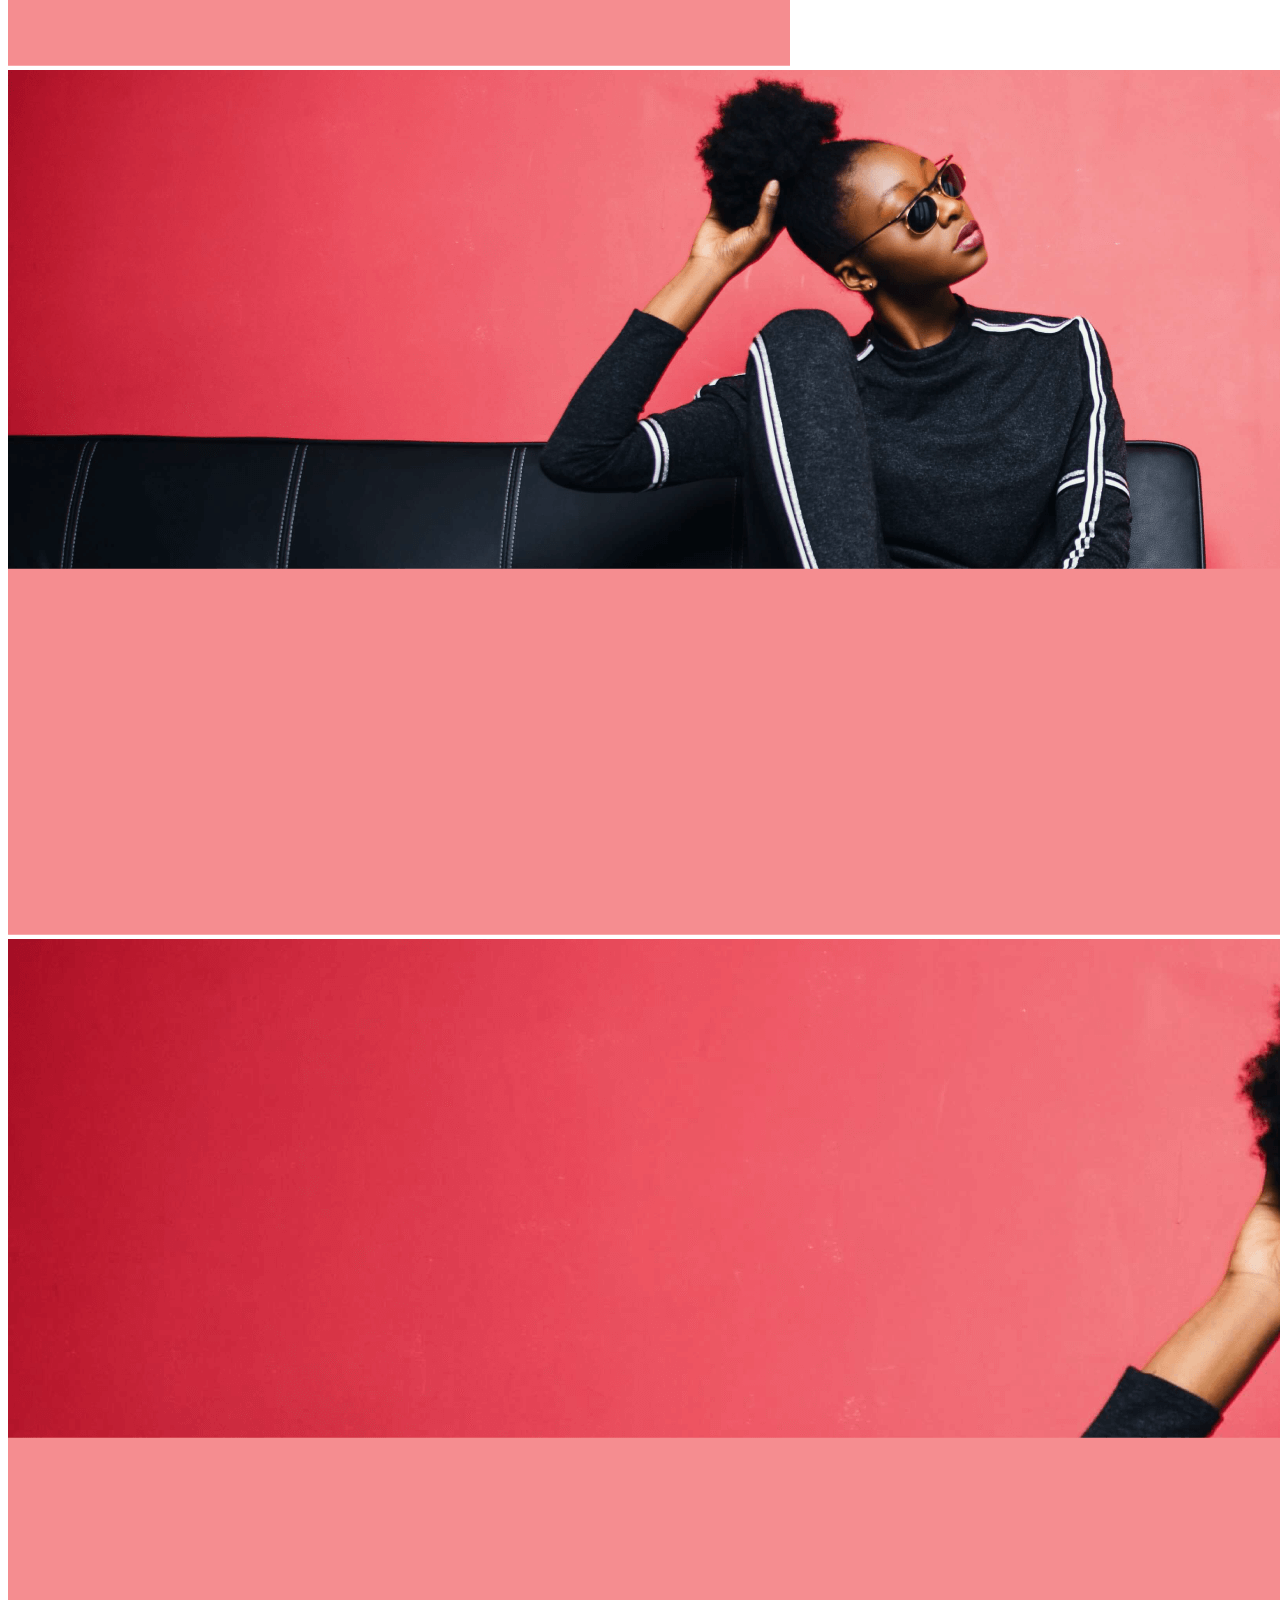
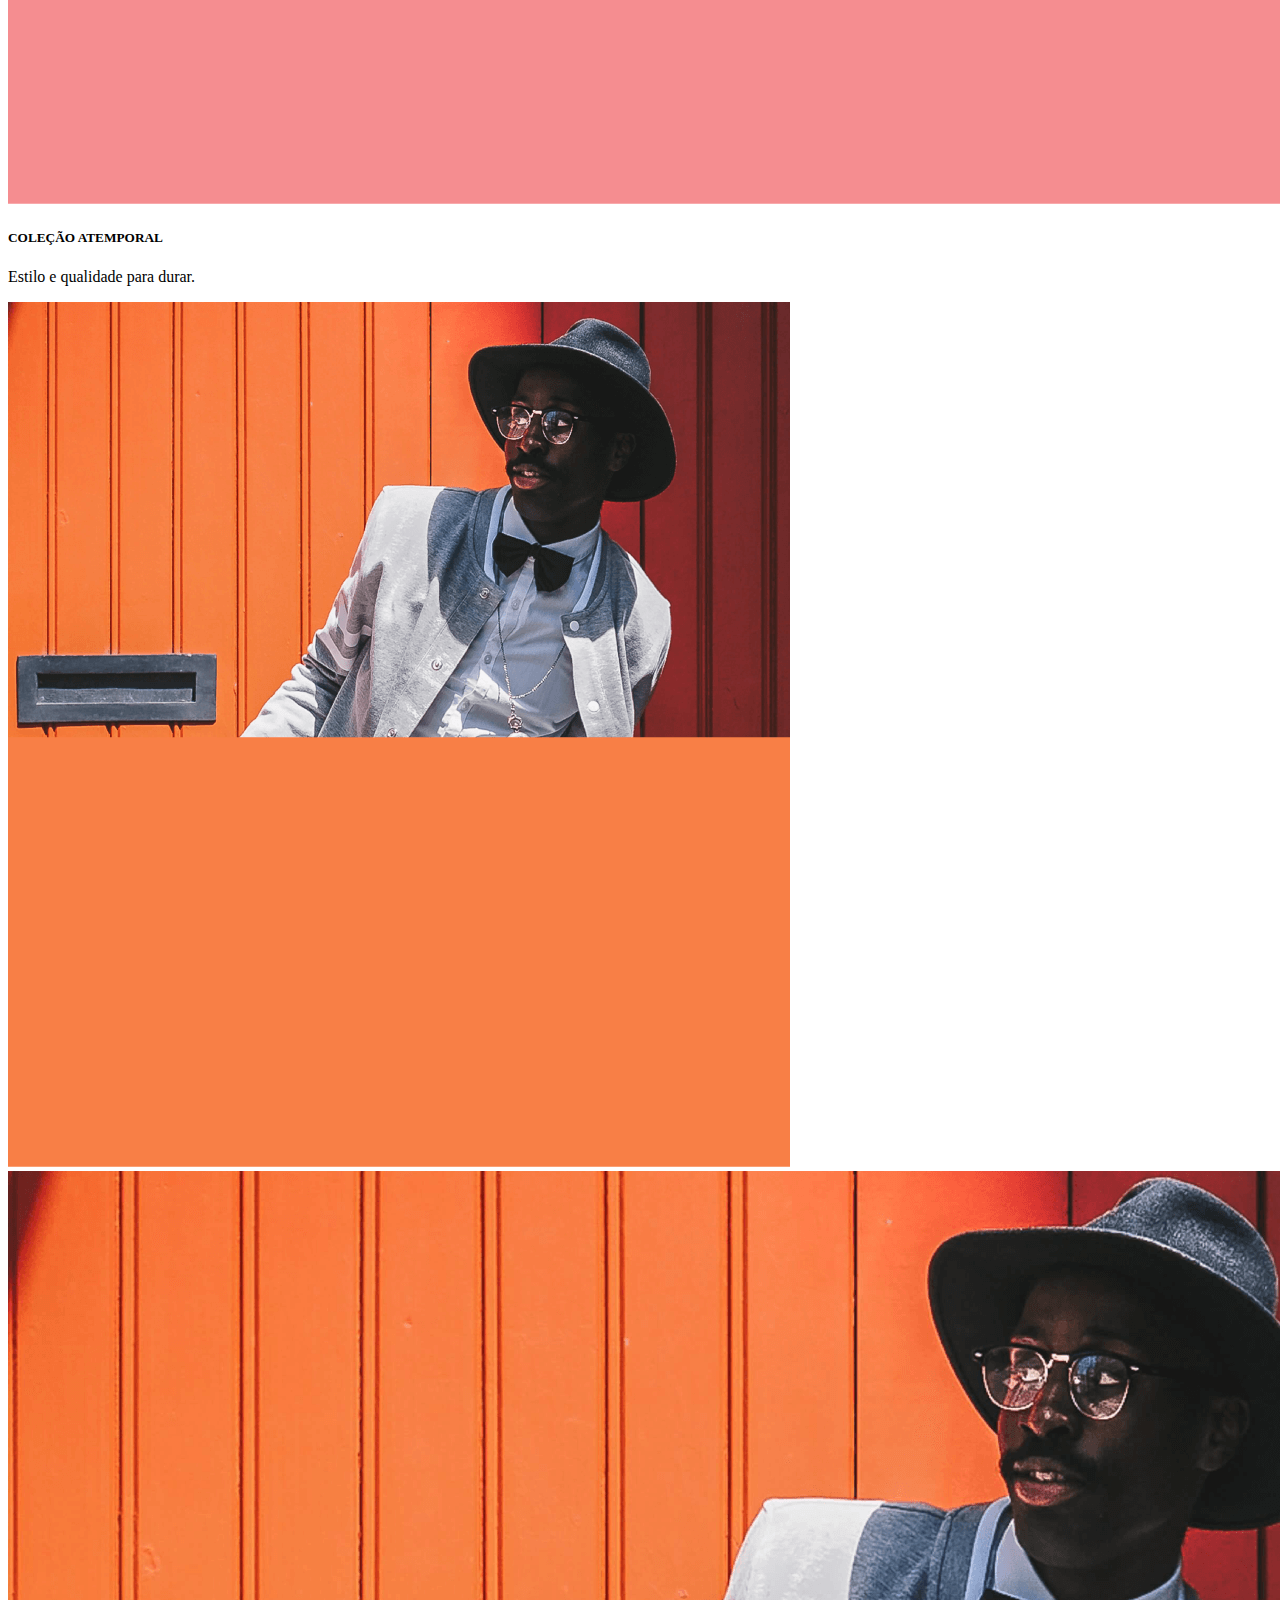
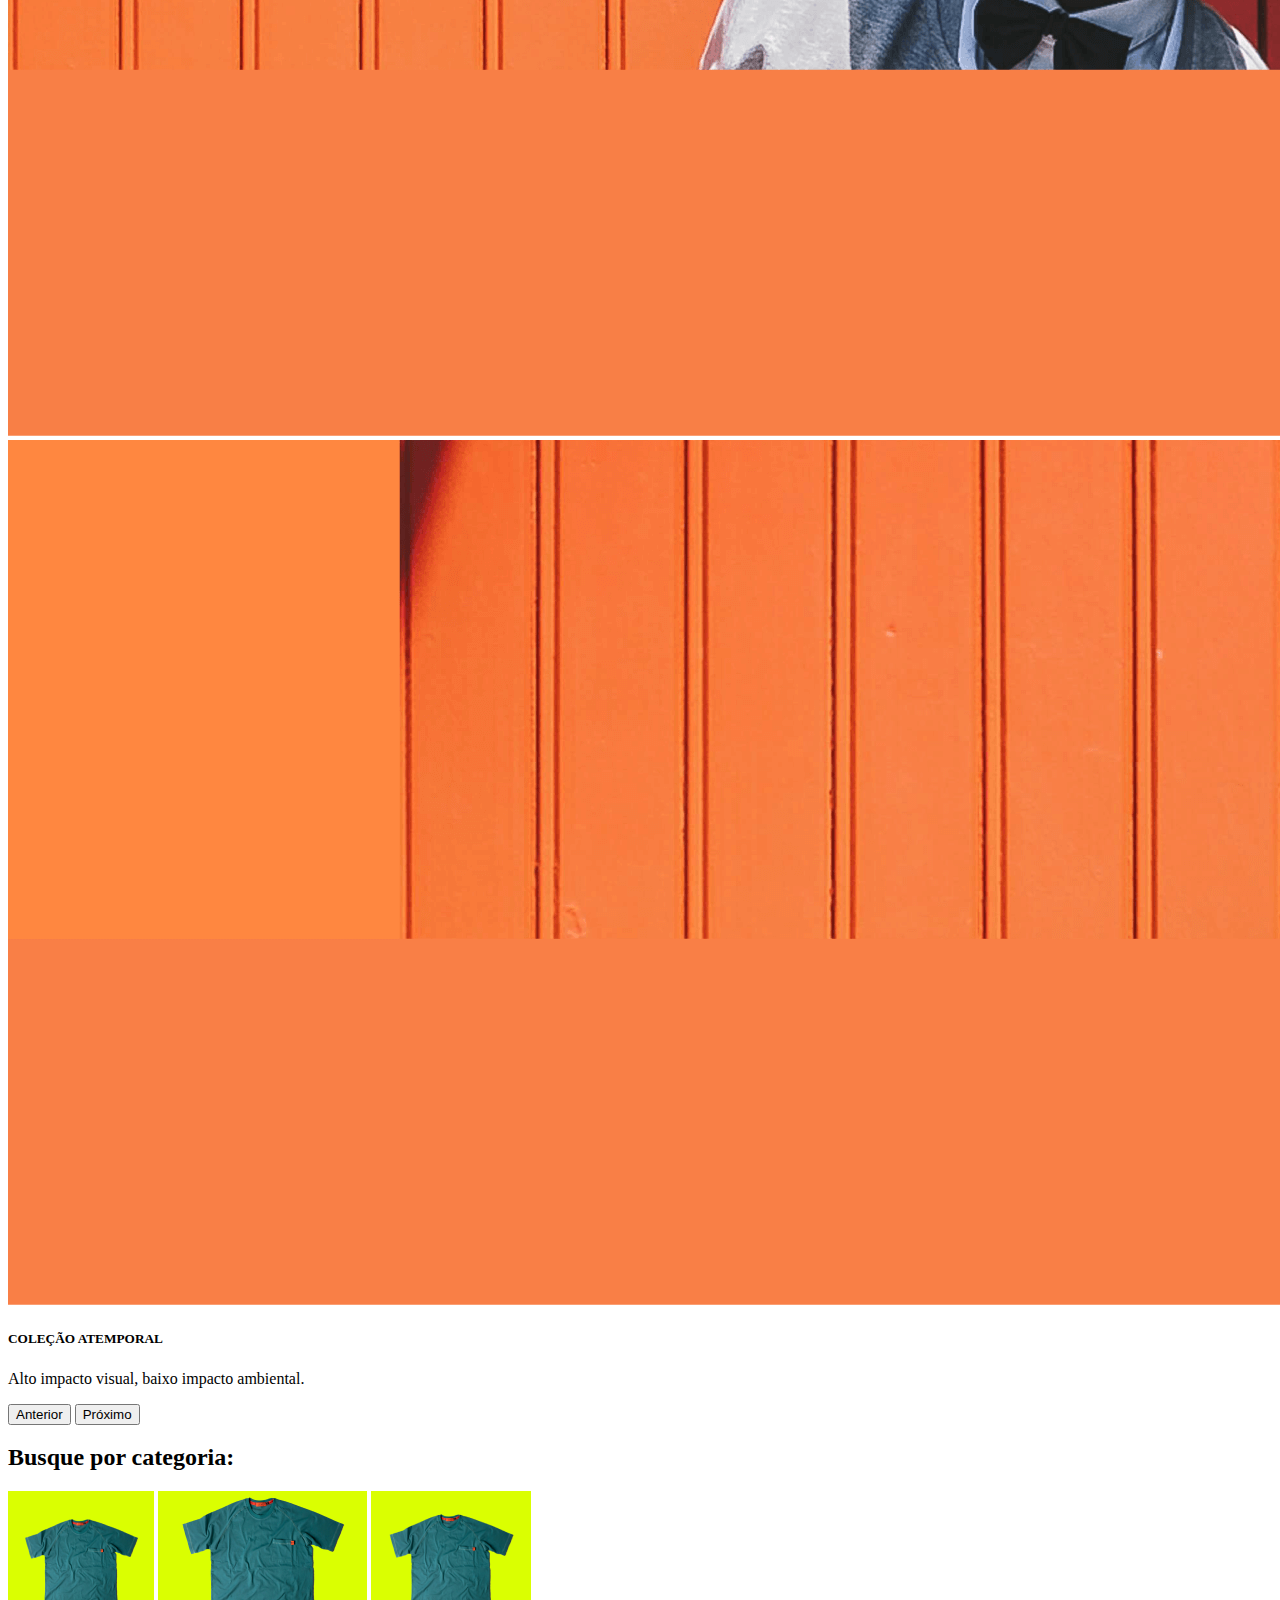
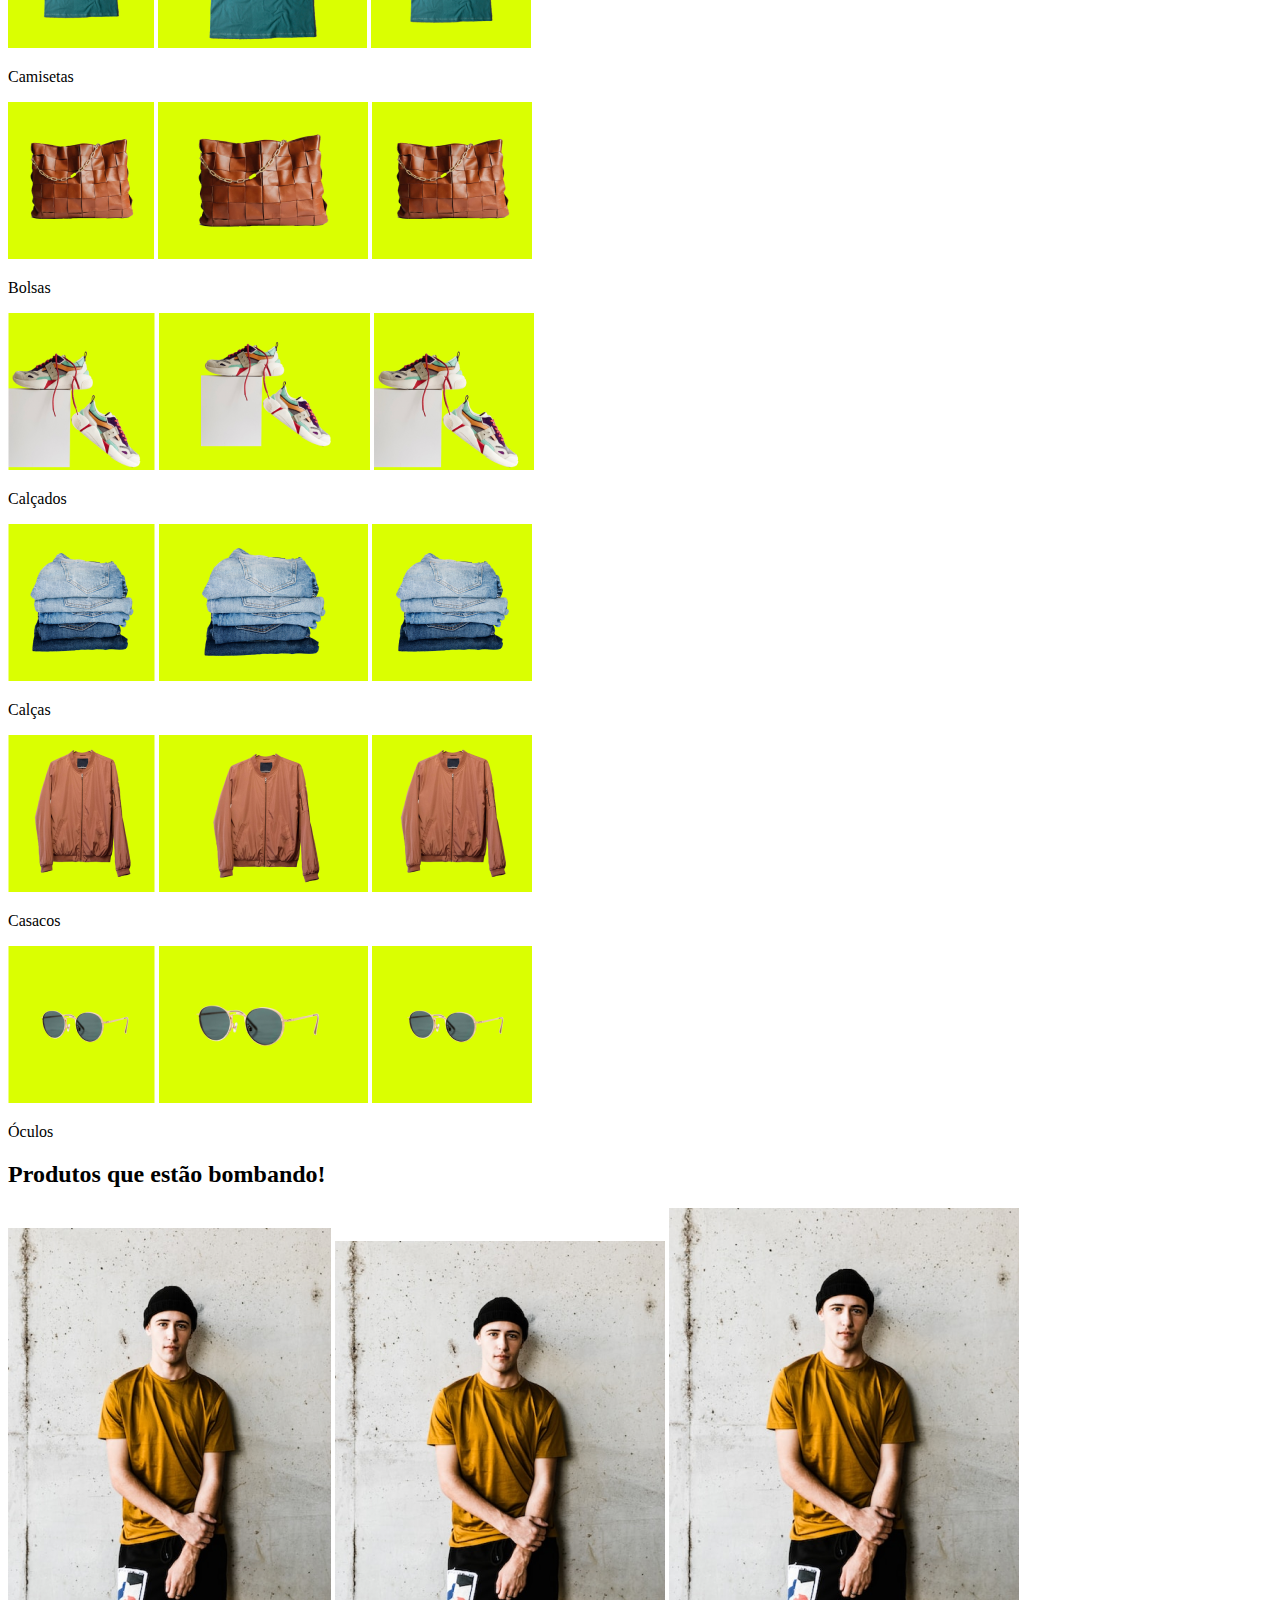
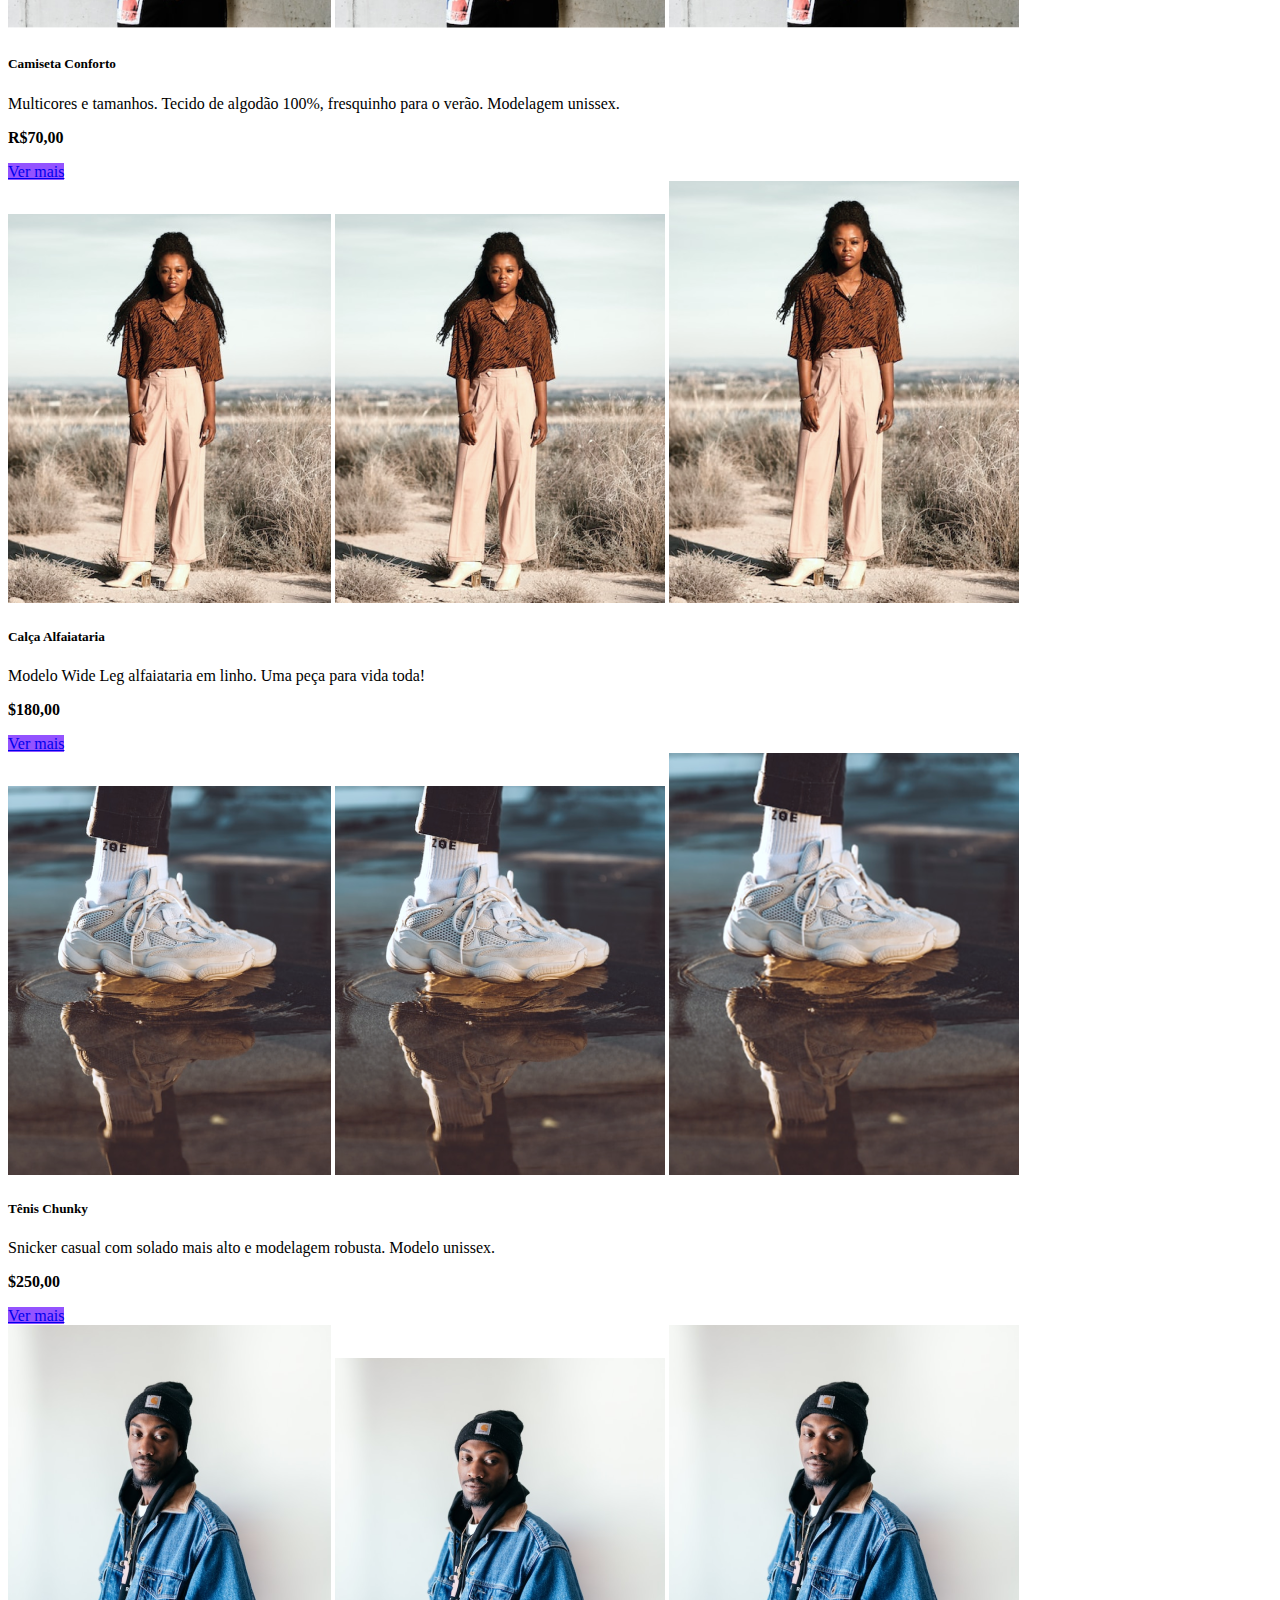
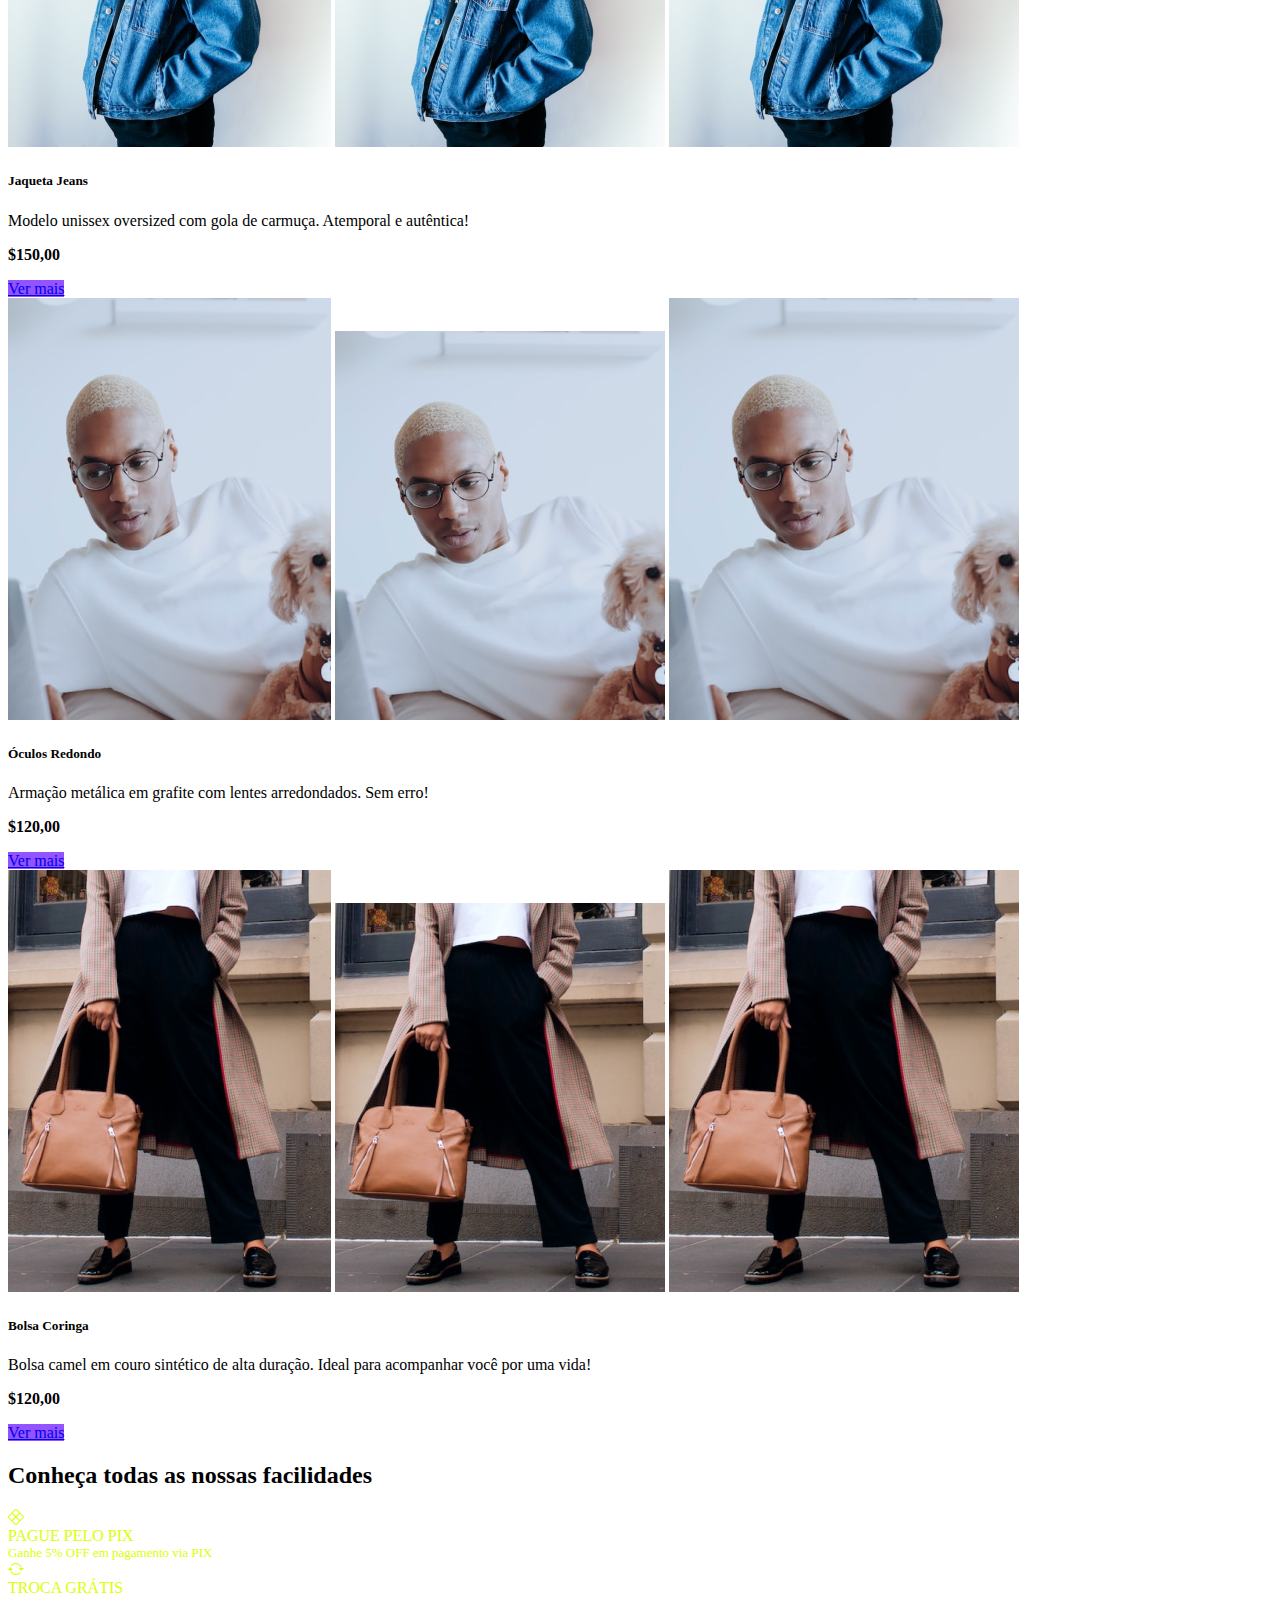
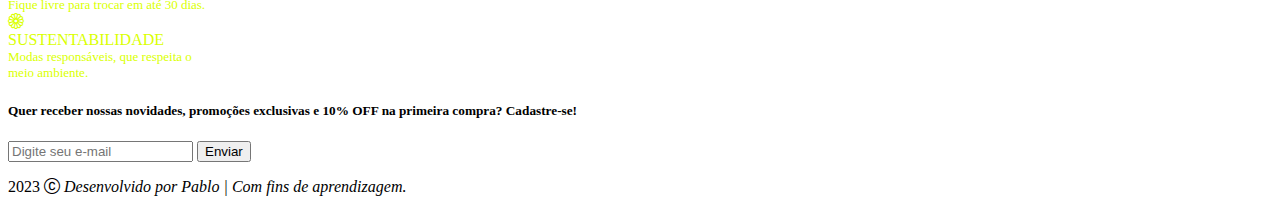
<file: Meu projeto/bootstrap.html>
<!DOCTYPE html>
<html lang="pt-br">

<head>
    <meta charset="UTF-8">
    <meta name="viewport" content="width=device-width, initial-scale=1.0">
    <link rel="shortcut icon" href="./assets/favicon.png" type="image/x-icon">
    <title>Meteora</title>
    <link rel="stylesheet" href="https://cdn.jsdelivr.net/npm/bootstrap-icons@1.11.2/font/bootstrap-icons.min.css">
    <link href="https://cdn.jsdelivr.net/npm/bootstrap@5.3.2/dist/css/bootstrap.min.css" rel="stylesheet"
        integrity="sha384-T3c6CoIi6uLrA9TneNEoa7RxnatzjcDSCmG1MXxSR1GAsXEV/Dwwykc2MPK8M2HN" crossorigin="anonymous">
    <link rel="stylesheet" href="style.css">
</head>

<body>

    <!-- Barra de pesquisa -->
    <nav class="navbar navbar-expand-md bg-black navbar-dark">
        <div class="container-fluid">
            <a class="navbar-brand" href="#">
                <h1 class="m-0"><img class="d-block" src="./assets/logo-meteora.png" alt="Logo da loja"></h1>
            </a>
            <button class="navbar-toggler" type="button" data-bs-toggle="collapse"
                data-bs-target="#navbarSupportedContent" aria-controls="navbarSupportedContent" aria-expanded="false"
                aria-label="Toggle navigation">
                <span class="navbar-toggler-icon"></span>
            </button>
            <div class="collapse navbar-collapse" id="navbarSupportedContent">
                <ul class="navbar-nav me-auto">
                    <li class="nav-item">
                        <a class="nav-link active" aria-current="page" href="#">Home</a>
                    </li>
                    <li class="nav-item">
                        <a class="nav-link" href="#">Loja</a>
                    </li>
                    <li class="nav-item">
                        <a class="nav-link" href="#">Novidades</a>
                    </li>
                    <li class="nav-item">
                        <a class="nav-link" href="#">Promoção</a>
                    </li>
                </ul>
                <form class="d-flex" role="search">
                    <input class="form-control me-2 rounded-0" type="search" placeholder="Digite o produto"
                        aria-label="Search">
                    <button class="btn btn-outline-light rounded-0" type="submit">Pesquisar</button>
                </form>
            </div>
        </div>
    </nav>

    <!-- Carrossel-->
    <div id="carrosselExemplo" class="carousel slide" data-bs-ride="carousel">
        <div class="carousel-indicators">
            <button type="button" data-bs-target="#carrosselExemplo" data-bs-slide-to="0" class="active"
                aria-current="true" aria-label="Diapositivo 1"></button>
            <button type="button" data-bs-target="#carrosselExemplo" data-bs-slide-to="1"
                aria-label="Diapositivo 2"></button>
            <button type="button" data-bs-target="#carrosselExemplo" data-bs-slide-to="2"
                aria-label="Diapositivo 3"></button>
        </div>
        <div class="carousel-inner">
            <div class="carousel-item active">

                <img class="img-fluid d-md-none d-block" src="./assets/Mobile/banner1-mobile.png" alt="Modelo feminino">
                <img class="img-fluid d-md-block d-lg-none d-none d-xl-none" src="./assets/Tablet/banner1-tablet.png"
                    alt="Modelo feminino">
                <img class="img-fluid w-100 d-none d-lg-block" src="./assets/Desktop/banner1-desktop.png"
                    alt="Modelo feminino">


            </div>

            <div class="carousel-item">

                <img class="img-fluid d-md-none d-lg-none" src="assets/Mobile/banner2-mobile.png"
                    alt="Modelo feminino fundo rosa">
                <img class="img-fluid d-md-block d-none d-lg-none" src="assets/Tablet/banner2-tablet.png"
                    alt="Modelo feminino fundo rosa">
                <img class="img-fluid d-lg-block d-none d-md-none" src="assets/Desktop/banner2-desktop.png"
                    alt="Modelo feminino fundo rosa">

                <div class="carousel-caption d-block d-md-block">
                    <h5 class="fs-1">
                        <font style="vertical-align: inherit;">
                            <font style="vertical-align: inherit;">COLEÇÃO ATEMPORAL</font>
                        </font>
                    </h5>
                    <p class="fs-5">
                        <font style="vertical-align: inherit;">
                            <font style="vertical-align: inherit;">Estilo e qualidade para durar.</font>
                        </font>
                    </p>
                </div>
            </div>

            <div class="carousel-item">

                <img class="img-fluid d-md-none d-lg-none" src="assets/Mobile/banner3-mobile.png"
                    alt="Modelo masculino fundo laranja">
                <img class="img-fluid d-md-block d-none d-lg-none" src="assets/Tablet/banner3-tablet.png"
                    alt="Modelo masculino fundo laranja">
                <img class="img-fluid d-lg-block d-none d-md-none" src="assets/Desktop/banner3-desktop.png"
                    alt="Modelo masculino fundo laranja">

                <div class="carousel-caption d-block d-md-block">
                    <h5 class="fs-1">
                        <font style="vertical-align: inherit;">
                            <font style="vertical-align: inherit;">COLEÇÃO ATEMPORAL</font>
                        </font>
                    </h5>
                    <p class="fs-5">
                        <font style="vertical-align: inherit;">
                            <font style="vertical-align: inherit;">Alto impacto visual, baixo impacto ambiental.</font>
                        </font>
                    </p>
                </div>
            </div>
        </div>

        <button class="carousel-control-prev" type="button" data-bs-target="#carrosselExemplo" data-bs-slide="prev">
            <span class="carousel-control-prev-icon" aria-hidden="true"></span>
            <span class="visually-hidden">
                <font style="vertical-align: inherit;">
                    <font style="vertical-align: inherit;">Anterior</font>
                </font>
            </span>
        </button>
        <button class="carousel-control-next" type="button" data-bs-target="#carrosselExemplo" data-bs-slide="next">
            <span class="carousel-control-next-icon" aria-hidden="true"></span>
            <span class="visually-hidden">
                <font style="vertical-align: inherit;">
                    <font style="vertical-align: inherit;">Próximo</font>
                </font>
            </span>
        </button>
    </div>

    <h2 class="text-center my-4 my-xl-5">Busque por categoria:</h2>

    <!-- Cards -->
    <div class="container row mx-auto g-4">

        <div class="col-6 col-md-4 col-xxl-2">
            <div class="card bg-black rounded-0 border-0">
                <img class="img-fluid d-block d-md-none d-lg-block d-xl-none"
                    src="./assets/Mobile/categorias/categoria-camiseta.png" alt="camiseta masculina">
                <img class="img-fluid d-md-block d-none d-lg-none d-xl-none"
                    src="./assets/Tablet/categorias/categoria-camiseta.png" alt="camiseta masculina">
                <img class="img-fluid d-xl-block d-none d-md-none"
                    src="./assets/Desktop/categorias/categoria-camiseta.png" alt="camiseta masculina">
                <div class="">
                    <p class="text-center text-white mt-3">Camisetas</p>
                </div>
            </div>
        </div>

        <div class="col-6 col-md-4 col-xxl-2">
            <div class="card bg-black rounded-0 border-0">
                <img class="img-fluid d-block d-md-none d-lg-block d-xl-none"
                    src="./assets/Mobile/categorias/categoria-bolsas.png" alt="camiseta masculina">
                <img class="img-fluid d-md-block d-none d-lg-none d-xl-none"
                    src="./assets/Tablet/categorias/categoria-bolsas.png" alt="camiseta masculina">
                <img class="img-fluid d-xl-block d-none d-md-none" src="./assets/Desktop/categorias/categoria-bolsa.png"
                    alt="camiseta masculina">
                <div>
                    <p class="text-center text-white mt-3">Bolsas</p>
                </div>
            </div>
        </div>

        <div class="col-6 col-md-4 col-xxl-2">
            <div class="card bg-black rounded-0 border-0">
                <img class="img-fluid d-block d-md-none d-lg-block d-xl-none"
                    src="./assets/Mobile/categorias/categoria-calcados.png" alt="camiseta masculina">
                <img class="img-fluid d-md-block d-none d-lg-none d-xl-none"
                    src="./assets/Tablet/categorias/categoria-calcados.png" alt="camiseta masculina">
                <img class="img-fluid d-xl-block d-none d-md-none"
                    src="./assets/Desktop/categorias/categoria-calcados.png" alt="camiseta masculina">
                <div>
                    <p class="text-center text-white mt-3">Calçados</p>
                </div>
            </div>
        </div>

        <div class="col-6 col-md-4 col-xxl-2">
            <div class="card bg-black rounded-0 border-0">
                <img class="img-fluid d-block d-md-none d-lg-block d-xl-none"
                    src="./assets/Mobile/categorias/categoria-calcas.png" alt="camiseta masculina">
                <img class="img-fluid d-md-block d-none d-lg-none d-xl-none"
                    src="./assets/Tablet/categorias/categoria-calcas.png" alt="camiseta masculina">
                <img class="img-fluid d-xl-block d-none d-md-none"
                    src="./assets/Desktop/categorias/categoria-calcas.png" alt="camiseta masculina">
                <div>
                    <p class="text-center text-white mt-3">Calças</p>
                </div>
            </div>
        </div>

        <div class="col-6 col-md-4 col-xxl-2">
            <div class="card bg-black rounded-0 border-0">
                <img class="img-fluid d-block d-md-none d-lg-block d-xl-none"
                    src="./assets/Mobile/categorias/categoria-casacos.png" alt="camiseta masculina">
                <img class="img-fluid d-md-block d-none d-lg-none d-xl-none"
                    src="./assets/Tablet/categorias/categoria-casacos.png" alt="camiseta masculina">
                <img class="img-fluid d-xl-block d-none d-md-none"
                    src="./assets/Desktop/categorias/categoria-casacos.png" alt="camiseta masculina">
                <div>
                    <p class="text-center text-white mt-3">Casacos</p>
                </div>
            </div>
        </div>

        <div class="col-6 col-md-4 col-xxl-2">
            <div class="card bg-black rounded-0 border-0">
                <img class="img-fluid d-block d-md-none d-lg-block d-xl-none"
                    src="./assets/Mobile/categorias/categoria-oculos.png" alt="camiseta masculina">
                <img class="img-fluid d-md-block d-none d-lg-none d-xl-none"
                    src="./assets/Tablet/categorias/categoria-oculos.png" alt="camiseta masculina">
                <img class="img-fluid d-xl-block d-none d-md-none"
                    src="./assets/Desktop/categorias/categoria-oculos.png" alt="camiseta masculina">
                <div>
                    <p class="text-center text-white mt-3">Óculos</p>
                </div>
            </div>
        </div>
    </div>

    <h2 class="container text-center my-4 my-xl-5">Produtos que estão bombando!</h2>

    <!-- Produtos mais vendidos -->

    <div class="container row mx-auto">


        <div class="col-12 col-md-6 col-xl-4">
            <div class="card rounded-0 border-0">

                <img class="d-block d-md-none" src="assets/Mobile/produtos/camiseta.png"
                    alt="Modelo com camiseta masculina">
                <img class="d-none d-md-block d-lg-none" src="assets/Tablet/produtos/camiseta.png"
                    alt="Modelo com camiseta masculina">
                <img class="d-none d-md-none d-lg-block" src="assets/Desktop/produtos/camiseta.png"
                    alt="Modelo com camiseta masculina">

                <div class="card-body">
                    <h5 class="card-title py-2">Camiseta Conforto</h5>
                    <p class="card-text">Multicores e tamanhos. Tecido de algodão 100%, fresquinho para o verão.
                        Modelagem unissex.</p>
                    <p class="pt-4 py-1"><strong>R$70,00</strong></p>
                    <a href="#" class="btn lilas text-white rounded-0 py-2">Ver mais</a>
                </div>
            </div>
        </div>

        <div class="col-12 col-md-6 col-xl-4">
            <div class="card rounded-0 border-0">

                <img class="d-block d-md-none" src="assets/Mobile/produtos/calca.png" alt="Modelolcalca.png masculina">
                <img class="d-none d-md-block d-lg-none" src="assets/Tablet/produtos/calca.png"
                    alt="Modelo com camiseta masculina">
                <img class="d-none d-md-none d-lg-block" src="assets/Desktop/produtos/calca.png"
                    alt="Modelo com camiseta masculina">

                <div class="card-body">
                    <h5 class="card-title py-2">Calça Alfaiataria</h5>
                    <p class="card-text">Modelo Wide Leg alfaiataria em linho. Uma peça para vida toda!</p>
                    <p class="pt-4 py-1"><strong>$180,00</strong></p>
                    <a href="#" class="btn lilas text-white rounded-0 py-2">Ver mais</a>
                </div>
            </div>
        </div>

        <div class="col-12 col-md-6 col-xl-4">
            <div class="card rounded-0 border-0">

                <img class="d-block d-md-none" src="assets/Mobile/produtos/tenis.png"
                    alt="Modelo com camiseta masculina">
                <img class="d-none d-md-block d-lg-none" src="assets/Tablet/produtos/tenis.png"
                    alt="Modelo com camiseta masculina">
                <img class="d-none d-md-none d-lg-block" src="assets/Desktop/produtos/tenis.png"
                    alt="Modelo com camiseta masculina">

                <div class="card-body">
                    <h5 class="card-title py-2">Tênis Chunky</h5>
                    <p class="card-text">Snicker casual com solado mais alto e modelagem robusta. Modelo unissex.</p>
                    <p class="pt-4 py-1"><strong>$250,00</strong></p>
                    <a href="#" class="btn lilas text-white rounded-0 py-2">Ver mais</a>
                </div>
            </div>
        </div>

        <div class="col-12 col-md-6 col-xl-4">
            <div class="card rounded-0 border-0">

                <img class="d-block d-md-none" src="assets/Mobile/produtos/jaqueta-jeans.png"
                    alt="Modelo com camiseta masculina">
                <img class="d-none d-md-block d-lg-none" src="assets/Tablet/produtos/jaqueta-jeans.png"
                    alt="Modelo com camiseta masculina">
                <img class="d-none d-md-none d-lg-block" src="assets/Desktop/produtos/jaqueta-jeans.png"
                    alt="Modelo com camiseta masculina">

                <div class="card-body">
                    <h5 class="card-title py-2">Jaqueta Jeans</h5>
                    <p class="card-text">Modelo unissex oversized com gola de carmuça. Atemporal e autêntica!</p>
                    <p class="pt-4 py-1"><strong>$150,00</strong></p>
                    <a href="#" class="btn lilas text-white rounded-0 py-2">Ver mais</a>
                </div>
            </div>
        </div>

        <div class="col-12 col-md-6 col-xl-4">
            <div class="card rounded-0 border-0">

                <img class="d-block d-md-none" src="assets/Mobile/produtos/oculos.png"
                    alt="Modelo com camiseta masculina">
                <img class="d-none d-md-block d-lg-none" src="assets/Tablet/produtos/oculos.png"
                    alt="Modelo com camiseta masculina">
                <img class="d-none d-md-none d-lg-block" src="assets/Desktop/produtos/oculos.png"
                    alt="Modelo com camiseta masculina">

                <div class="card-body">
                    <h5 class="card-title py-2">Óculos Redondo</h5>
                    <p class="card-text">Armação metálica em grafite com lentes arredondados. Sem erro!</p>
                    <p class="pt-4 py-1"><strong>$120,00</strong></p>
                    <a href="#" class="btn lilas text-white rounded-0 py-2">Ver mais</a>
                </div>
            </div>
        </div>

        <div class="col-12 col-md-6 col-xl-4">
            <div class="card rounded-0 border-0">

                <img class="d-block d-md-none" src="assets/Mobile/produtos/bolsa.png"
                    alt="Modelo com camiseta masculina">
                <img class="d-none d-md-block d-lg-none" src="assets/Tablet/produtos/bolsa.png"
                    alt="Modelo com camiseta masculina">
                <img class="d-none d-md-none d-lg-block" src="assets/Desktop/produtos/bolsa.png"
                    alt="Modelo com camiseta masculina">

                <div class="card-body">
                    <h5 class="card-title py-2">Bolsa Coringa</h5>
                    <p class="card-text">Bolsa camel em couro sintético de alta duração. Ideal para acompanhar você por
                        uma vida!</p>
                    <p class="pt-4 py-1"><strong>$120,00</strong></p>
                    <a href="#" class="btn lilas text-white rounded-0 py-2">Ver mais</a>
                </div>
            </div>
        </div>


    </div>

    <!-- seção de facilidades -->

    <section class="pb-4">
        <form class="border border-secondary mt-5 bg-black">
            <h2 class="text-center text-light mt-4">Conheça todas as nossas facilidades</h2>

            <div class="d-flex flex-column flex-lg-row justify-content-center align-items-center p-4 gap-3 px-3">
                <div class="divs-facilidade d-flex align-items-center">
                    <div class="color">
                        <i class="bi bi-x-diamond fs-1"></i>
                    </div>
                    <div class="color">
                        <div class="ms-3 mb-1">PAGUE PELO PIX</div>
                        <div class="texto-menor ms-3 text-light">
                            Ganhe 5% OFF em pagamento via PIX
                        </div>
                    </div>
                </div>

                <div class="divs-facilidade d-flex align-items-center">
                    <div class="color">
                        <i class="bi bi-arrow-repeat fs-1"></i>
                    </div>
                    <div class="color">
                        <div class="ms-3 mb-1">TROCA GRÁTIS</div>
                        <div class="texto-menor ms-3 text-light">
                            Fique livre para trocar em até 30 dias.
                        </div>
                    </div>
                </div>

                <div class="divs-facilidade d-flex align-items-center">
                    <div class="color">
                        <i class="bi bi-flower1 fs-1"></i>
                    </div>
                    <div class="color">
                        <div class="ms-3 mb-1">SUSTENTABILIDADE</div>
                        <div class="texto-menor ms-3 text-light">
                            Modas responsáveis, que respeita o<br>meio ambiente.
                        </div>
                    </div>
                </div>

            </div>
        </form>
    </section>

    <!-- cadastrar email -->

    <form class="border border-secondary flex-lg-row m-4 text-center p-3">
        <h5>Quer receber nossas novidades, promoções exclusivas e 10% OFF na primeira compra? Cadastre-se!</h5>
        <div class="input-group my-3">
            <input type="email" class="form-control border-secondary rounded-0" placeholder="Digite seu e-mail"
                aria-label="Digite seu e-mail" aria-describedby="button-addon2" />
            <button type="button" id="button-addon2">Enviar</button>
        </div>
    </form>

    <!-- rodapé -->

    <footer class="text-center text-white bg-black">
        <p class="py-3">2023 <i class="bi bi-c-circle"> Desenvolvido por Pablo | Com fins de aprendizagem.</i></p>
    </footer>

    <script src="https://cdn.jsdelivr.net/npm/bootstrap@5.3.2/dist/js/bootstrap.bundle.min.js"
        integrity="sha384-C6RzsynM9kWDrMNeT87bh95OGNyZPhcTNXj1NW7RuBCsyN/o0jlpcV8Qyq46cDfL"
        crossorigin="anonymous"></script>
</body>

</html>
</file>
<file: projeto-final da alura/meteora-projeto-final/estilos.css>
.texto-menor {
    font-size: 13px;
}

.divs-facilidades {
    width: 325px;
}

.div-novidades {
    width: 325px;
}

.botao-lilas {
    background-color: #9353FF;
}

.verde-limao {
    color: #DAFF01;
}

@media(min-width: 768px) {

    .div-novidades {
        width: 696px;
    }

}
</file>
<file: Meu projeto/style.css>
.texto-menor{
    font-size: 13px;
}

.divs-facilidade{
    width: 325;
}

.color{
    color: #DAFF01;
}

.lilas,
.lilas:hover{
    background-color: #9353FF;
    box-shadow: none;
}

.altura-img{
    height: 100%;
}
</file>
